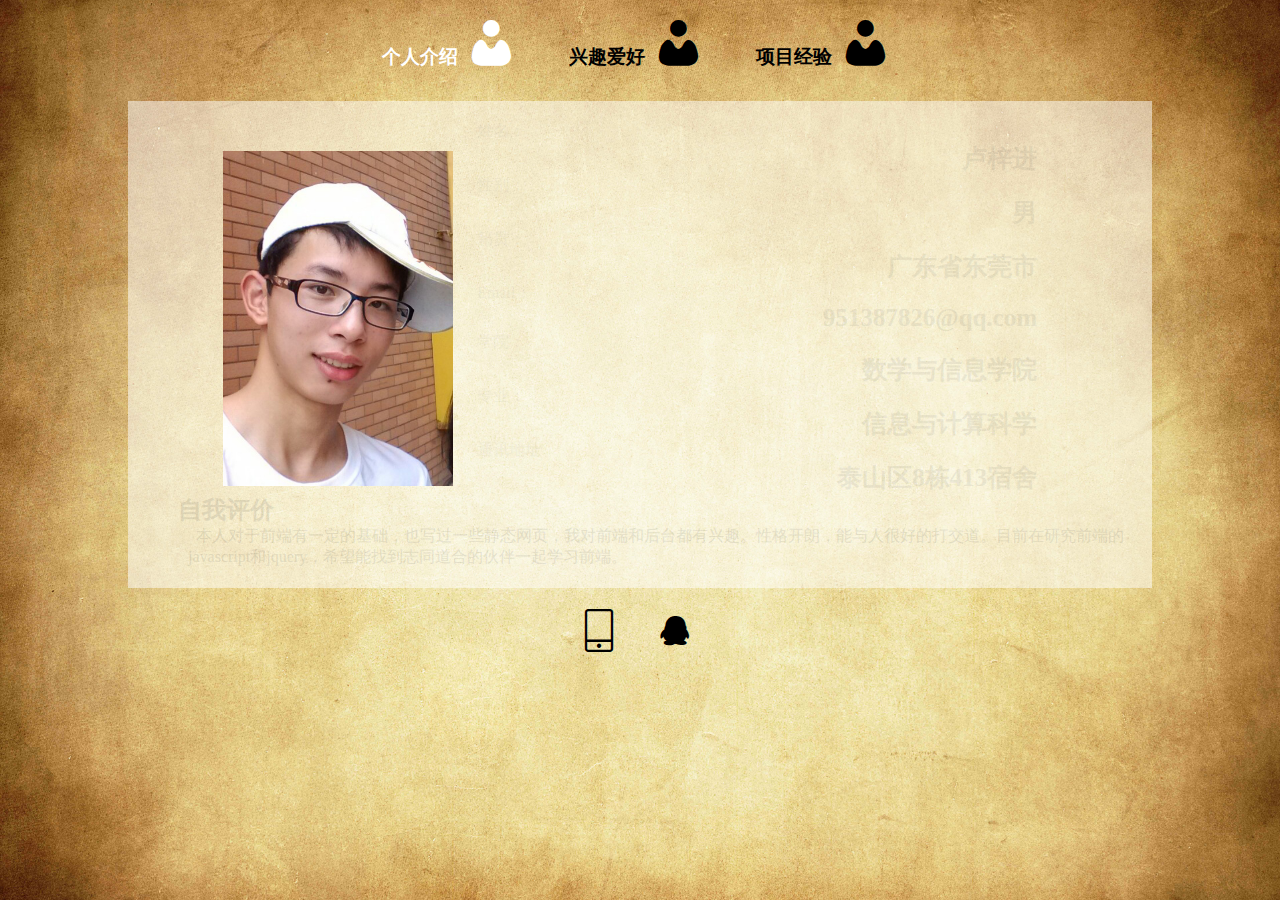
<file: Web/index.html>
<!DOCTYPE html>
<html>
<head>
	<meta charset="utf-8">
	<meta name="viewport" content="width=device-width, initial-scale=1,maximum-scale=1, user-scalable=no">
	<title>卢梓进的个人简历</title>
	<link rel="icon" href="image/1.ico">
	<link rel="stylesheet" type="text/css" href="fonts/iconfont.css">
	<link rel="stylesheet" type="text/css" href="css/default.css">
</head>
<body>
	<!--头部-->
	<header>
		<nav id="nav">
			<a class="clickBtm clickOn" href="javascript:;"><span class="navTip">个人介绍</span><span class="icon icon-uniE92C"></span></a>
			<a class="clickBtm" href="hobby.html"><span class="navTip">兴趣爱好</span><span class="icon icon-uniE92C"></span></a>
			<a class="clickBtm" href="item.html"><span class="navTip">项目经验</span><span class="icon icon-uniE92C"></span></a>
		</nav>
	</header>
	<!--主体正文部分-->
	<div id="main">
		<article id="me">
			<div>
				<img class="myPhoto" src="image/me.jpg">
				<div class="myIntro">
					<dl id="dl">
						<dt id="name">姓名：</dt>
						<dd>卢梓进</dd>
						<dt>性别：</dt>
						<dd>男</dd>
						<dt>籍贯：</dt>
						<dd>广东省东莞市</dd>
						<dt>Email：</dt>
						<dd>951387826@qq.com</dd>
						<dt>学院：</dt>
						<dd>数学与信息学院</dd>
						<dt>专业：</dt>
						<dd>信息与计算科学</dd>
						<dt>通讯地址</dt>
						<dd>泰山区8栋413宿舍</dd>
					</dl>
				</div>
			</div>
			<div id="assess" class="assess">
				<h2>自我评价</h2>
				<p>&nbsp;&nbsp;本人对于前端有一定的基础，也写过一些静态网页，我对前端和后台都有兴趣。性格开朗，能与人很好的打交道。目前在研究前端的javascript和jquery，希望能找到志同道合的伙伴一起学习前端。</p>
			</div>
		</article>
	</div>
	<!--尾部-->
	<footer>
		<div class="Mess">
			<span id="phone" class="icon-uniE938 icon"></span>
			<span id="QQ" class="icon-QQ icon"></span>
		</div>
		<div class="showMess">
			<div id="phoneNum" class="phone">
				<p>13422246187</p>
				<p>676187</p>
			</div>
			<div id="QQscan" class="QQ">
				<img src="image/3.png">
			</div>
		</div>
	</footer>
	<script src="js/index.js"></script>
</body>
</html>
</file>
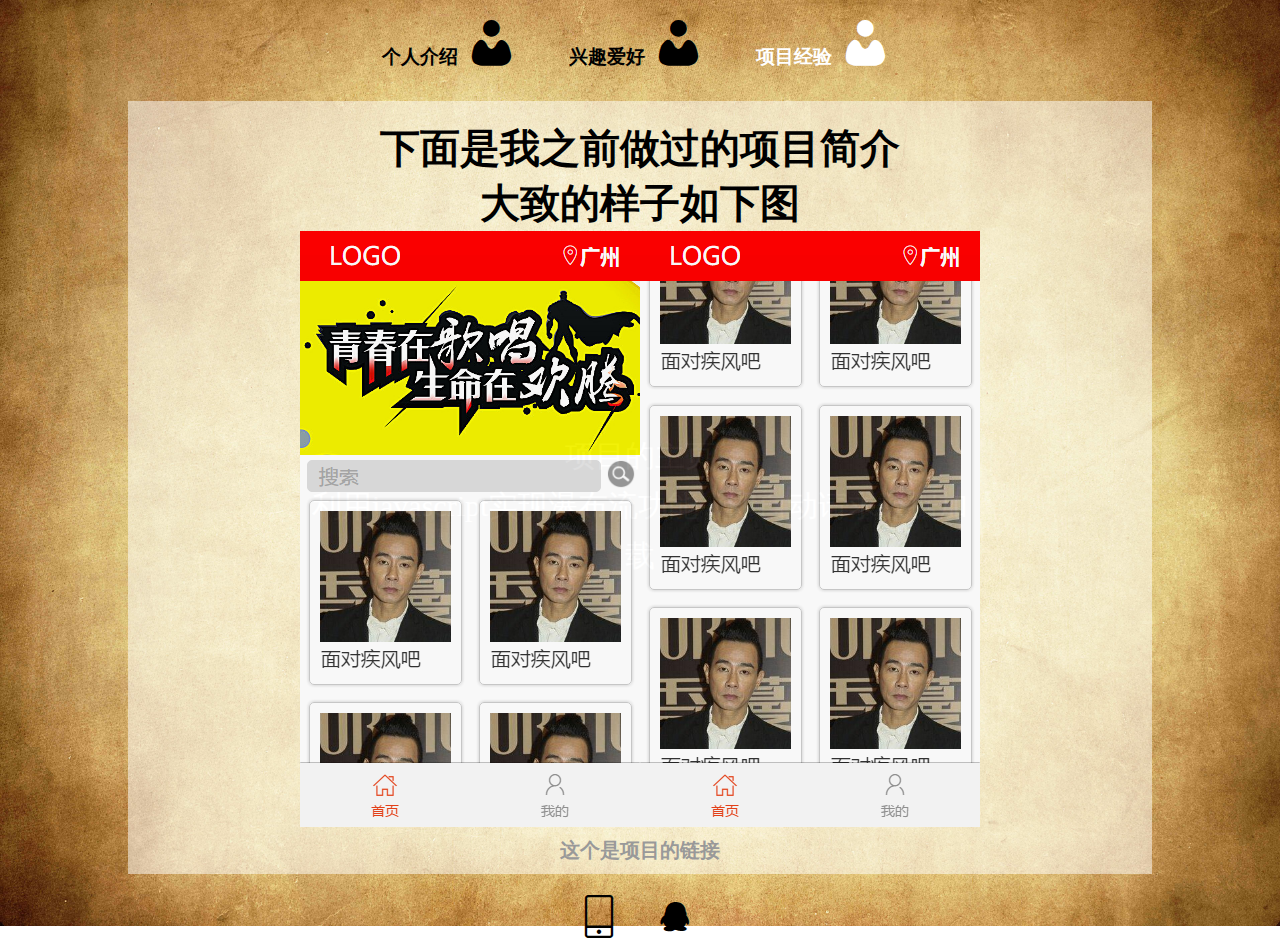
<file: Web/item.html>
<!DOCTYPE html>
<html>
<head>
	<meta charset="utf-8">
	<meta name="viewport" content="width=device-width, initial-scale=1,maximum-scale=1, user-scalable=no">
	<title>卢梓进的个人简历</title>
	<link rel="icon" href="image/1.ico">
	<link rel="stylesheet" type="text/css" href="fonts/iconfont.css">
	<link rel="stylesheet" type="text/css" href="css/default.css">
</head>
<body>
	<!--头部-->
	<header>
		<nav id="nav">
			<a class="clickBtm" href="index.html"><span class="navTip">个人介绍</span><span class="icon icon-uniE92C"></span></a>
			<a class="clickBtm" href="hobby.html"><span class="navTip">兴趣爱好</span><span class="icon icon-uniE92C"></span></a>
			<a class="clickBtm clickOn" href="javascript:;"><span class="navTip">项目经验</span><span class="icon icon-uniE92C"></span></a>
		</nav>
	</header>
	<!--主体正文部分-->
	<div id="main">
		<article id="item">
			<h1 class="hobbyTitle">下面是我之前做过的项目简介</h1>
			<h3 class="hobbyTitle">大致的样子如下图</h3>
			<div id="itemContain">
				<div class="itemPhoto" style="background-image: url(image/item.png);">
					<div id="itemIntro" class="itemIntro">
						<p>项目的主页</p>
						<p>利用javascript实现瀑布流功能，即自动请求数据加载</p>
					</div>
				</div>
			</div>
			<a class="itemLink" href="getFeeWeb/index.html"><h4>这个是项目的链接</h4></a>
		</article>
	</div>
	<!--尾部-->
	<footer>
		<div class="Mess">
			<span id="phone" class="icon-uniE938 icon"></span>
			<span id="QQ" class="icon-QQ icon"></span>
		</div>
		<div class="showMess">
			<div id="phoneNum" class="phone">
				<p>13422246187</p>
				<p>676187</p>
			</div>
			<div id="QQscan" class="QQ">
				<img src="image/3.png">
			</div>
		</div>
	</footer>
	<script src="js/item.js"></script>
</body>
</html>
</file>
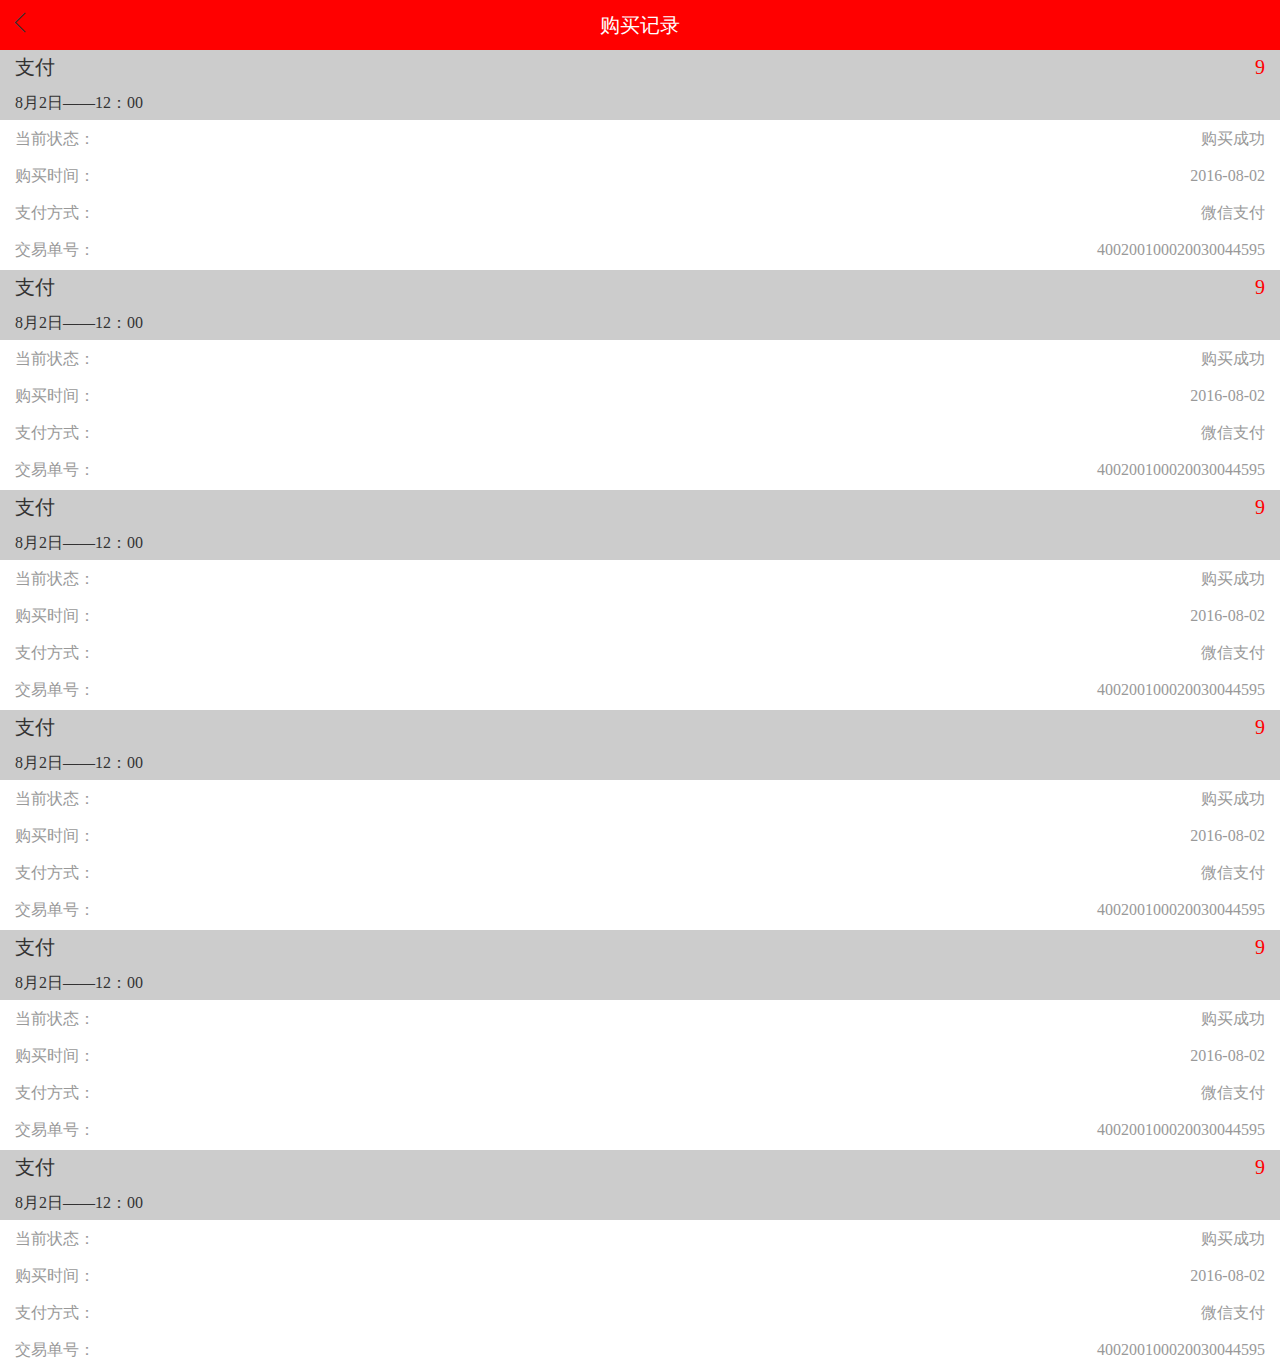
<file: Web/getFeeWeb/buyRecord.html>
<!doctype html>
<html>
<head>
	<meta charset="utf-8">
	<meta name="viewport" content="width=device-width,initial-scale=1,maximum-scale=1,user-scalable=no">
	<title>购买记录</title>
    <link href="fonts/iconfont.css" rel="stylesheet"/>
    <link href="css/fit.css" rel="stylesheet"/>
    <link rel="stylesheet" type="text/css" href="css/templet.css">
    <link href="css/index.css" rel="stylesheet"/>
</head>
<body>
	<div>
        <header>
            <div class="header">
                <h1>购买记录</h1>
                <a href="individual.html" class="return"><i class="icon-16"></i></a>
            </div>
        </header>
        <div style="height: 2.5rem;"></div>
    </div>
    <!--购买记录的详情-->
    <div class="buyRecord">
    	<ul id="record">
    	</ul>
    </div>
    <script type="text/javascript" src="js/buyRecord.js"></script>
</body>
</html>
</file>
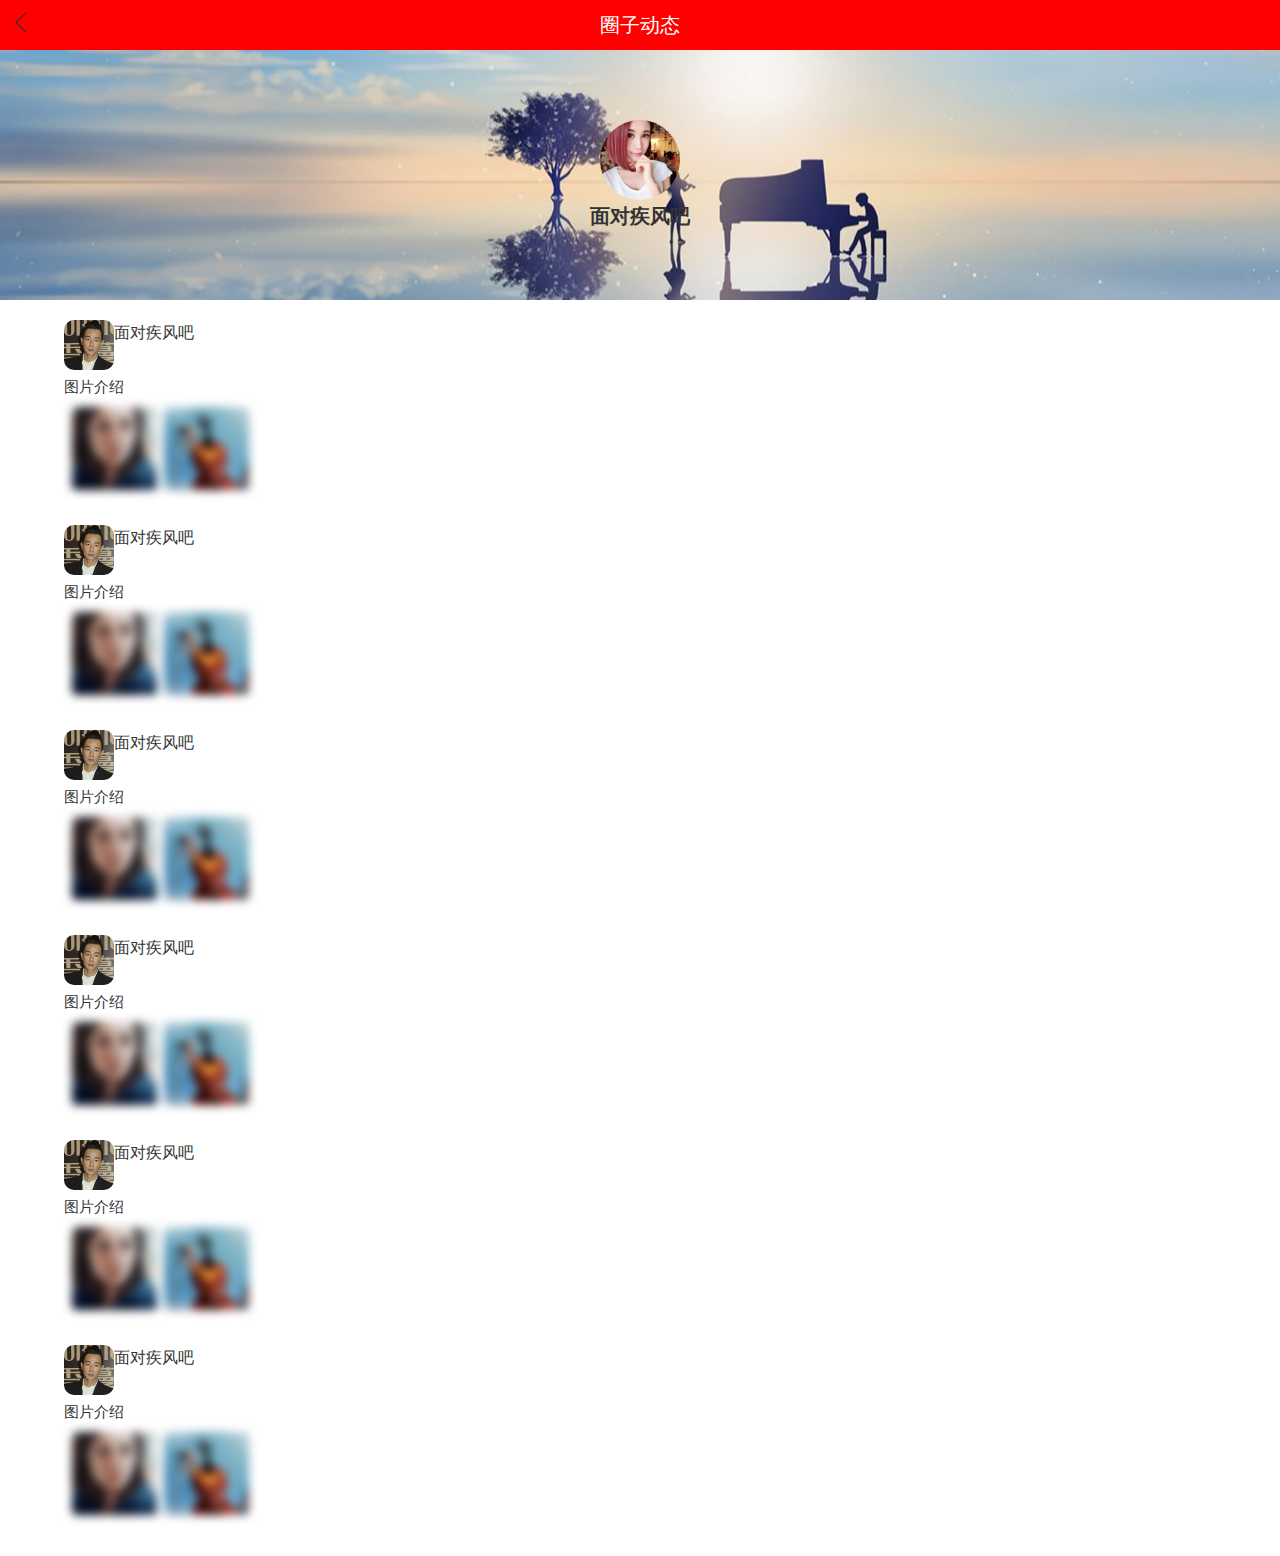
<file: Web/getFeeWeb/circle.html>
<!DOCTYPE html>
<html>
<head>
	<meta charset="utf-8">
	<meta name="viewport" content="width=device-width, initial-scale=1,maximum-scale=1, user-scalable=no">
	<title>圈子</title>
	<link rel="stylesheet" type="text/css" href="css/fit.css">
	<link rel="stylesheet" type="text/css" href="css/templet.css">
	<link rel="stylesheet" type="text/css" href="fonts/iconfont.css">
	<link rel="stylesheet" type="text/css" href="css/index.css">
	<link rel="stylesheet" type="text/css" href="css/styles.css">
	<link rel="stylesheet" type="text/css" href="touchTouch/touchTouch.css">
</head>
<body>
	<!--用户头部简单的信息-->
	<div>
		<header>
			<div class="circle-user">
				<div class="header">
					<h1>圈子动态</h1>
					<a href="individual.html" class="return"><i class="icon-16"></i></a>
				</div>
			</div>
		</header>
	</div>
	<!--主体图片发布后显示内容-->
	<div class="head-image">
		<img class="circle-user-image" src="images/ts1.jpg">
		<h1 id="userName">面对疾风吧</h1>
	</div>
	<div id="main">
	</div>
	<!--收费的弹出框-->
	<div id="fee" style="display: none;">
		<div class="fee">
			<a class="close" id="close" href="javascript:;"><span class="icon-uniE959"></span></a>
			<p class="price"><span class="cash">9</span>元</p>
			<p class="redBag">发红包，看照片</p>
			<a class="payMoney" href="javascript:;"><span class="wallet icon-uniE94E"></span>发红包</a>
		</div>
	</div>
	<script src="http://libs.baidu.com/jquery/2.1.4/jquery.min.js"></script>
	<script type="text/javascript" src="js/zepto.min.js"></script>
	<script src="js/jquery-1.7.1.min.js"></script>
	<script src="touchTouch/touchTouch.jquery.js"></script>
	<script type="text/javascript">
	$(document).ready(function(){
		for (var i = 0; i < 100; i++) {
			$('#thumbs'+i+' a').touchTouch();
		}
		$('#thumbs1 a').touchTouch();
		$('#thumbs2 a').touchTouch();
		$('#thumbs3 a').touchTouch();


	  	$(".like-i").click(function(){
		    $(".like-i").addClass("like-i-active");
	  	});
	});
	</script>
	<script type="text/javascript" src="js/circle.js"></script>
</body>
</html>
</file>
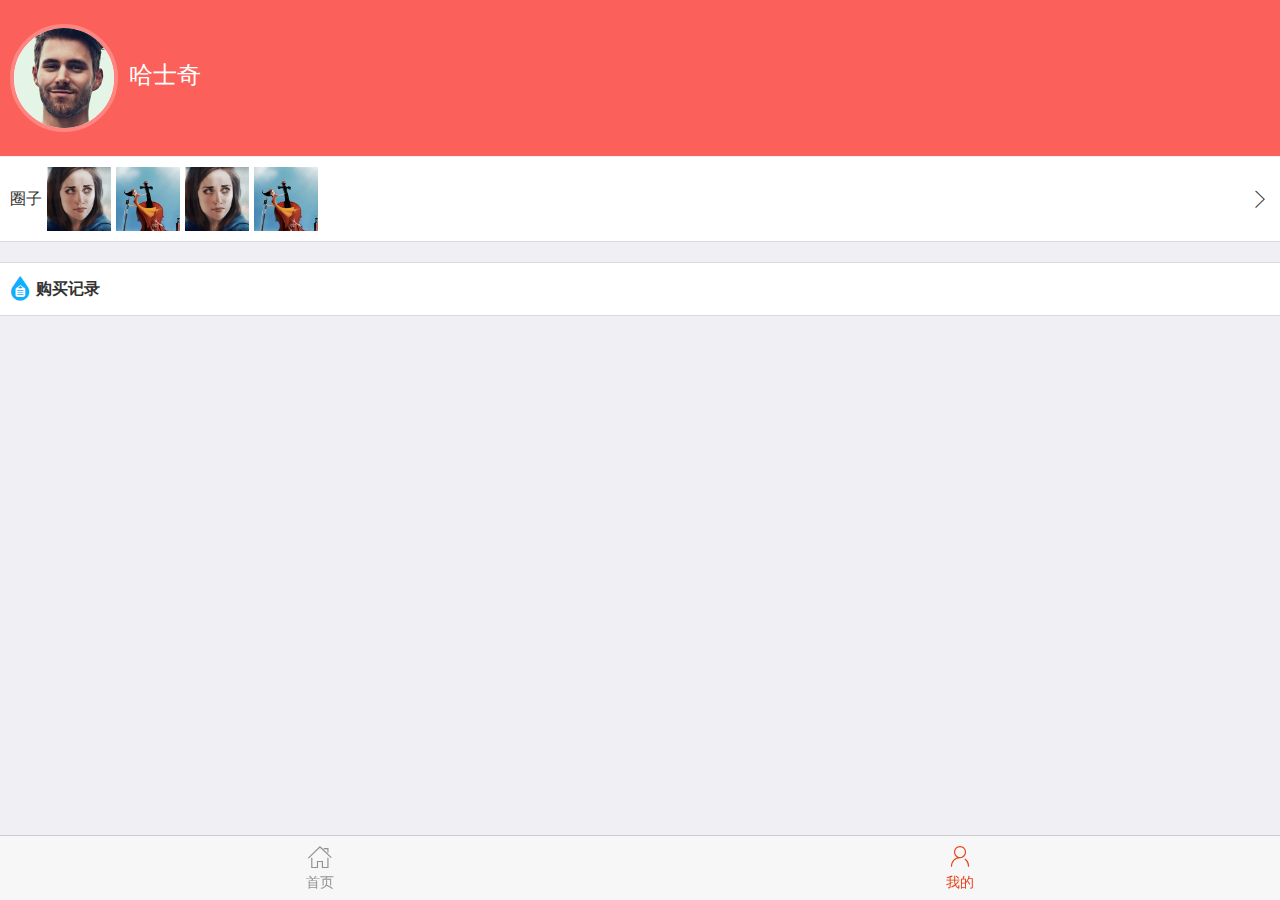
<file: Web/getFeeWeb/individual.html>
<!doctype html>
<html>
<head>
	<meta charset="utf-8">
	<meta name="viewport" content="width=device-width, initial-scale=1,maximum-scale=1, user-scalable=no">
	<title>个人中心</title>
	<link rel="stylesheet" type="text/css" href="css/fit.css">
	<link rel="stylesheet" type="text/css" href="css/templet.css">
	<link rel="stylesheet" type="text/css" href="css/index.css">
	<link rel="stylesheet" type="text/css" href="fonts/iconfont.css">
</head>
<body>
	<nav class="nav-bar nav-bar-tab">
        <a href="index.html" class="nav-tab-item ">
            <span class="nav-icon icon-uniE90A"></span>
            <span class="nav-tab-label">首页</span>
        </a>
			<a href="userFirm.html" class="nav-tab-item nav-active">
            <span class="nav-icon icon-uniE90B"></span>
            <span class="nav-tab-label">我的</span>
        </a>
	</nav>
	<!-- 个人中心 user-->
	<div class="setBg-box"></div>
	<div class="cy-user">
		<div class="userPu">
			<!-- 头像部分 -->
			<div class="userPu-h">
				<div class="user-h-img"><img id="headPort"></div>
				<div class="user-h-text">
					<div class="user-name"><span id="user_name"></span>
						<a href="userUpgrade.html" class="outsider">
						</a>
					</div>
				</div>
			</div>
			<div class="user-circle">
				<a href="circle.html">
				<span>圈子</span>
					<ul id="friend">
						<li><img class="myfriend"></li>
						<li><img class="myfriend"></li>
						<li><img class="myfriend"></li>
						<li><img class="myfriend"></li>
					</ul>
					<i class="icon-uniE926"></i>
				</a>
			</div>
			<!-- 头像部分 end-->
			<!-- 资料板块 -->
			<div class="datum-box">
				<ul class="datum-list">
					<li class="dropdown">
                    	<a href="mywallet.html">
						<h1 data-toggle="dropdown" class="vtitle"><a href="buyRecord.html" class="Sign-in"><i class="ba-color ba-color3 icon-uniE94D"></i><p>&nbsp;购买记录</p></a></h1>
                        </a>
					</li>
				</ul>
				<!--<a href="validation.html" class="btn btn-max btn-green">交换名片</a>
				<a href="javascript:;" class="btn btn-max btn-green">发送信息</a>-->
				<!--<a href="javascript:;" class="btn btn-max btn-red">注销</a>-->
			</div>
			<!-- 资料板块 end-->
		</div>
	</div>
	<!-- 个人中心 user end-->
	<!-- 引用的js文件 -->
	<script src="js/custom.js"></script>
	<script type="text/javascript" src="js/individual.js"></script>
</body>
</html>
</file>
<file: Web/fonts/iconfont.css>
@font-face {
    font-family: 'icomoon';
    src:    url('icomoon.eot?uh1wnx');
    src:    url('icomoon.eot?uh1wnx#iefix') format('embedded-opentype'),
        url('icomoon.ttf?uh1wnx') format('truetype'),
        url('icomoon.woff?uh1wnx') format('woff'),
        url('icomoon.svg?uh1wnx#icomoon') format('svg');
    font-weight: normal;
    font-style: normal;
}

[class^="icon-"], [class*=" icon-"] {
    /* use !important to prevent issues with browser extensions that change fonts */
    font-family: 'icomoon' !important;
    speak: none;
    font-style: normal;
    font-weight: normal;
    font-variant: normal;
    text-transform: none;
    line-height: 1;

    /* Better Font Rendering =========== */
    -webkit-font-smoothing: antialiased;
    -moz-osx-font-smoothing: grayscale;
}

.icon-btn__:before {
    content: "\e941";
}
.icon-btn__2:before {
    content: "\e942";
}
.icon-110:before {
    content: "\e93f";
}
.icon-uniE940:before {
    content: "\e940";
}
.icon-uniE94E:before {
    content: "\e94e";
}
.icon-uniE96E:before {
    content: "\e96e";
}
.icon-FY_:before {
    content: "\e96f";
}
.icon-uniE96D:before {
    content: "\e96d";
}
.icon-uniE96B:before {
    content: "\e96b";
}
.icon-uniE96C:before {
    content: "\e96c";
}
.icon-uniE967:before {
    content: "\e967";
}
.icon--01:before {
    content: "\e968";
}
.icon-uniE969:before {
    content: "\e969";
}
.icon-113:before {
    content: "\e96a";
}
.icon-uniE966:before {
    content: "\e966";
}
.icon-uniE965:before {
    content: "\e965";
}
.icon-vip0:before {
    content: "\e95e";
}
.icon-vip6:before {
    content: "\e95f";
}
.icon-vip5:before {
    content: "\e960";
}
.icon-vip4:before {
    content: "\e961";
}
.icon-vip3:before {
    content: "\e962";
}
.icon-vip2:before {
    content: "\e963";
}
.icon-vip1:before {
    content: "\e964";
}
.icon-uniE95B:before {
    content: "\e95b";
}
.icon-uniE95C:before {
    content: "\e95c";
}
.icon-112:before {
    content: "\e95d";
}
.icon-uniE95A:before {
    content: "\e95a";
}
.icon-uniE959:before {
    content: "\e959";
}
.icon-uniE956:before {
    content: "\e956";
}
.icon-uniE957:before {
    content: "\e957";
}
.icon-uniE958:before {
    content: "\e958";
}
.icon-uniE951:before {
    content: "\e951";
}
.icon-uniE952:before {
    content: "\e952";
}
.icon-uniE953:before {
    content: "\e953";
}
.icon-uniE954:before {
    content: "\e954";
}
.icon-purchase:before {
    content: "\e955";
}
.icon-uniE949:before {
    content: "\e949";
}
.icon-uniE94A:before {
    content: "\e94a";
}
.icon-uniE94B:before {
    content: "\e94b";
}
.icon-uniE94C:before {
    content: "\e94c";
}
.icon-uniE94D:before {
    content: "\e94d";
}
.icon-icon:before {
    content: "\e94e";
}
.icon-uniE94F:before {
    content: "\e94f";
}
.icon-VIP_2:before {
    content: "\e950";
}
.icon-uniE948:before {
    content: "\e948";
}
.icon-111:before {
    content: "\e946";
}
.icon-uniE947:before {
    content: "\e947";
}
.icon-uniE945:before {
    content: "\e945";
}
.icon-uniE943:before {
    content: "\e943";
}
.icon-uniE944:before {
    content: "\e944";
}
.icon-uniE93D:before {
    content: "\e93d";
}
.icon-uniE93E:before {
    content: "\e93e";
}
.icon-kunzy:before {
    content: "\e900";
}
.icon-uniE901:before {
    content: "\e901";
}
.icon-uniE902:before {
    content: "\e902";
}
.icon-uniE903:before {
    content: "\e903";
}
.icon-uniE904:before {
    content: "\e904";
}
.icon-uniE905:before {
    content: "\e905";
}
.icon-uniE906:before {
    content: "\e906";
}
.icon-QQ:before {
    content: "\e907";
}
.icon-uniE908:before {
    content: "\e908";
}
.icon-uniE909:before {
    content: "\e909";
}
.icon-uniE90A:before {
    content: "\e90a";
}
.icon-uniE90B:before {
    content: "\e90b";
}
.icon-icon-1460187631756:before {
    content: "\e90c";
}
.icon-1:before {
    content: "\e90d";
}
.icon-12:before {
    content: "\e90e";
}
.icon-uniE90F:before {
    content: "\e90f";
}
.icon-13:before {
    content: "\e910";
}
.icon-uniE911:before {
    content: "\e911";
}
.icon-uniE912:before {
    content: "\e912";
}
.icon-uniE913:before {
    content: "\e913";
}
.icon-14:before {
    content: "\e914";
}
.icon-2:before {
    content: "\e915";
}
.icon-3:before {
    content: "\e916";
}
.icon-uniE917:before {
    content: "\e917";
}
.icon-uniE918:before {
    content: "\e918";
}
.icon-uniE919:before {
    content: "\e919";
}
.icon-15:before {
    content: "\e91a";
}
.icon-22:before {
    content: "\e91b";
}
.icon-32:before {
    content: "\e91c";
}
.icon-4:before {
    content: "\e91d";
}
.icon-5:before {
    content: "\e91e";
}
.icon-6:before {
    content: "\e91f";
}
.icon-uniE920:before {
    content: "\e920";
}
.icon-uniE921:before {
    content: "\e921";
}
.icon-uniE922:before {
    content: "\e922";
}
.icon-uniE923:before {
    content: "\e923";
}
.icon-uniE924:before {
    content: "\e924";
}
.icon-uniE925:before {
    content: "\e925";
}
.icon-uniE926:before {
    content: "\e926";
}
.icon-16:before {
    content: "\e927";
}
.icon-23:before {
    content: "\e928";
}
.icon-uniE929:before {
    content: "\e929";
}
.icon-17:before {
    content: "\e92a";
}
.icon-uniE92B:before {
    content: "\e92b";
}
.icon-uniE92C:before {
    content: "\e92c";
}
.icon-uniE92D:before {
    content: "\e92d";
}
.icon-uniE92E:before {
    content: "\e92e";
}
.icon-uniE92F:before {
    content: "\e92f";
}
.icon-uniE930:before {
    content: "\e930";
}
.icon-uniE931:before {
    content: "\e931";
}
.icon-uniE932:before {
    content: "\e932";
}
.icon-18:before {
    content: "\e933";
}
.icon-uniE934:before {
    content: "\e934";
}
.icon-uniE935:before {
    content: "\e935";
}
.icon-19:before {
    content: "\e936";
}
.icon-uniE937:before {
    content: "\e937";
}
.icon-uniE938:before {
    content: "\e938";
}
.icon-uniE939:before {
    content: "\e939";
}
.icon-uniE93A:before {
    content: "\e93a";
}
.icon-uniE93B:before {
    content: "\e93b";
}
.icon-uniE93C:before {
    content: "\e93c";
}
</file>
<file: Web/css/default.css>
*{
	padding: 0;
	margin: 0;
	text-align: center;
}
body{
	padding-top: 20px;
	background-image: url(../image/background1.jpg);
	background-position: center center;
	background-size: 100%;
	background-attachment: fixed;
	background-repeat: no-repeat;
	width: 100%;
}
/*
*头部导航栏部分css
*/
#nav{
	width: 800px;
	margin: 0 auto;
}
.navTip{
	display: inline-block;
	margin: auto auto;
	height: 35pt;
	line-height: 35pt;
}
a{
	text-decoration: none;
}
.clickBtm{
	margin: 0 20px;
	font-size: 19px;
	font-weight: bolder;
	color: #000;
	height: 21px;
	line-height: 21px;
}
.clickOn{
	color: #ffffff;
}
.clickBtm:hover{
	color: #ffffff;
}
.icon{
	margin: 0px 10px;
	font-size: 35pt;
}
/*
*主题文章部分
*/
#main{
	width: 80%;
	margin: 20px auto 0 auto;
	padding: 20px 0;
	background-image: url(../image/2.png);
	background-repeat: repeat;
	background-position: center;
	overflow: hidden;
}
/*
*index css
*/
.myPhoto{
	width: 230px;
}
.myIntro{
	display: inline-block;
}
dl{
	width: 600px;
	opacity: 0;
}
dt{
	padding-left: 20px;
	text-align: left;
	color: #999;
}
dd{
	padding-right: 20px;
	text-align: right;
	font-weight: bold;
	font-size: 25px;
	color: #333;
}
dd:hover{
	color: #f00;
}
h2{
	text-align: left;
	padding-left: 50px;
}
.assess{
	opacity: 0;
}
.assess p{
	text-align: left;
	padding-left: 60px;
}
/*
*hobby css
*/
.hobbyTitle{
	font-size: 30pt;
	font-family:"微软雅黑";
}
.container{
	clear: both;
	padding: 15px 0;
}
.left{
	height: 400px;
	line-height: 60px;
	float: left;
	position: relative;
	top: 150px;
	left: 60px;
}
.hobbyIntro{
	font-size: 20pt;
	color: #ff8000;
}
.special{
	font-family: "微软雅黑";
	font-size: 30pt;
	font-weight: bolder;
	color: #f00;
}
.right{
	width: 600px;
	height: 400px;
	border: 3px solid #333;
	float: right;
	overflow: hidden;
	position: relative;
	right: 20px;
}
.list{
	width: 4800px;
	height: 400px;
	position: absolute;
	z-index: 1;
}
.list img{
	float: left;
	width: 600px;
}
.right:hover .rollBtmLast{
	display: block;
}
.right:hover .rollBtmNext{
	display: block;
}
.rollBtmLast{
	cursor: pointer;
	display: none;
	line-height: 39px;
	width: 40px;
	height: 40px;
	text-align: center;
	font-size: 36px;
	font-weight: bold;
	position: absolute;
	z-index: 2;
	background-color: rgba(0,0,0,.3);
	color: #fff;
	top: 180px;
	left: 20px;
}
.rollBtmLast:hover{
	background-color: rgba(0,0,0,.7);
}
.rollBtmNext{
	cursor: pointer;
	display: none;
	line-height: 39px;
	width: 40px;
	height: 40px;
	text-align: center;
	font-size: 36px;
	font-weight: bold;
	position: absolute;
	z-index: 2;
	background-color: rgba(0,0,0,.3);
	color: #fff;
	top: 180px;
	right: 20px;
}
.rollBtmNext:hover{
	background-color: rgba(0,0,0,.7);
}
.buttons{
	position: absolute;
	height: 10px;
	width: 110px;
	z-index: 2;
	bottom: 20px;
	left: 250px;
}
.buttons span{
	cursor: pointer;
	float: left;
	border: 1px solid #fff;
	width: 10px;
	height: 10px;
	border-radius: 50%;
	background-color: #333;
	margin-right: 5px;
}
.buttons .on{
	background: orangered;
}

.picture{
	width: 1575px;
	height: 400px;
	position: absolute;
	z-index: 1;
	left: 0px;
}
#con1 img{
	float: left;
	width: 225px;
	display: block;
}
#con2 img{
	float: left;
	width: 225px;
	display: block;
}
/*
*item css
*/
.itemPhoto{
	width: 680px;
	height: 596px;
	display: inline-block;
}
.itemIntro{
	width: 680px;
	height: 596px;
	background-color: rgba(0,0,0,.7);
	color: #ffffff;
	font-size: 20px;
	opacity: 0;
}
.itemIntro p{
	position: relative;
	top: 200px;
	font-size: 30px;
	line-height: 50px;
}
.itemLink{
	font-size: 20px;
	color: #999;
	position: relative;
	top: 10px;
}
.itemLink:hover{
	color: #f00;
}
/*
*footer
*/
footer{
	top: 20px;
	width: 100%; 
	position: relative;
}
.Mess{

}
.showMess{
	position: absolute;
	float: left;
	z-index: 2;
	bottom: 20px;
	left: 45%;
}
.phone{
	position: absolute;
	width: 100px;
	height: 40px;
	background-color: rgba(255,0,0,.7);
	color: #fff;
	font-weight: bold;
	left: -25px;
	bottom: 30px;
}
#phoneNum{
	display: none;
}
.QQ{
	display: none;
}
.QQ img{
	width: 100px;
	position: absolute;
	left: 55px;
	bottom: 30px;
}
</file>
<file: Web/getFeeWeb/fonts/iconfont.css>
@font-face {
    font-family: 'icomoon';
    src:    url('icomoon.eot?uh1wnx');
    src:    url('icomoon.eot?uh1wnx#iefix') format('embedded-opentype'),
        url('icomoon.ttf?uh1wnx') format('truetype'),
        url('icomoon.woff?uh1wnx') format('woff'),
        url('icomoon.svg?uh1wnx#icomoon') format('svg');
    font-weight: normal;
    font-style: normal;
}

[class^="icon-"], [class*=" icon-"] {
    /* use !important to prevent issues with browser extensions that change fonts */
    font-family: 'icomoon' !important;
    speak: none;
    font-style: normal;
    font-weight: normal;
    font-variant: normal;
    text-transform: none;
    line-height: 1;

    /* Better Font Rendering =========== */
    -webkit-font-smoothing: antialiased;
    -moz-osx-font-smoothing: grayscale;
}

.icon-btn__:before {
    content: "\e941";
}
.icon-btn__2:before {
    content: "\e942";
}
.icon-110:before {
    content: "\e93f";
}
.icon-uniE940:before {
    content: "\e940";
}
.icon-uniE94E:before {
    content: "\e94e";
}
.icon-uniE96E:before {
    content: "\e96e";
}
.icon-FY_:before {
    content: "\e96f";
}
.icon-uniE96D:before {
    content: "\e96d";
}
.icon-uniE96B:before {
    content: "\e96b";
}
.icon-uniE96C:before {
    content: "\e96c";
}
.icon-uniE967:before {
    content: "\e967";
}
.icon--01:before {
    content: "\e968";
}
.icon-uniE969:before {
    content: "\e969";
}
.icon-113:before {
    content: "\e96a";
}
.icon-uniE966:before {
    content: "\e966";
}
.icon-uniE965:before {
    content: "\e965";
}
.icon-vip0:before {
    content: "\e95e";
}
.icon-vip6:before {
    content: "\e95f";
}
.icon-vip5:before {
    content: "\e960";
}
.icon-vip4:before {
    content: "\e961";
}
.icon-vip3:before {
    content: "\e962";
}
.icon-vip2:before {
    content: "\e963";
}
.icon-vip1:before {
    content: "\e964";
}
.icon-uniE95B:before {
    content: "\e95b";
}
.icon-uniE95C:before {
    content: "\e95c";
}
.icon-112:before {
    content: "\e95d";
}
.icon-uniE95A:before {
    content: "\e95a";
}
.icon-uniE959:before {
    content: "\e959";
}
.icon-uniE956:before {
    content: "\e956";
}
.icon-uniE957:before {
    content: "\e957";
}
.icon-uniE958:before {
    content: "\e958";
}
.icon-uniE951:before {
    content: "\e951";
}
.icon-uniE952:before {
    content: "\e952";
}
.icon-uniE953:before {
    content: "\e953";
}
.icon-uniE954:before {
    content: "\e954";
}
.icon-purchase:before {
    content: "\e955";
}
.icon-uniE949:before {
    content: "\e949";
}
.icon-uniE94A:before {
    content: "\e94a";
}
.icon-uniE94B:before {
    content: "\e94b";
}
.icon-uniE94C:before {
    content: "\e94c";
}
.icon-uniE94D:before {
    content: "\e94d";
}
.icon-icon:before {
    content: "\e94e";
}
.icon-uniE94F:before {
    content: "\e94f";
}
.icon-VIP_2:before {
    content: "\e950";
}
.icon-uniE948:before {
    content: "\e948";
}
.icon-111:before {
    content: "\e946";
}
.icon-uniE947:before {
    content: "\e947";
}
.icon-uniE945:before {
    content: "\e945";
}
.icon-uniE943:before {
    content: "\e943";
}
.icon-uniE944:before {
    content: "\e944";
}
.icon-uniE93D:before {
    content: "\e93d";
}
.icon-uniE93E:before {
    content: "\e93e";
}
.icon-kunzy:before {
    content: "\e900";
}
.icon-uniE901:before {
    content: "\e901";
}
.icon-uniE902:before {
    content: "\e902";
}
.icon-uniE903:before {
    content: "\e903";
}
.icon-uniE904:before {
    content: "\e904";
}
.icon-uniE905:before {
    content: "\e905";
}
.icon-uniE906:before {
    content: "\e906";
}
.icon-QQ:before {
    content: "\e907";
}
.icon-uniE908:before {
    content: "\e908";
}
.icon-uniE909:before {
    content: "\e909";
}
.icon-uniE90A:before {
    content: "\e90a";
}
.icon-uniE90B:before {
    content: "\e90b";
}
.icon-icon-1460187631756:before {
    content: "\e90c";
}
.icon-1:before {
    content: "\e90d";
}
.icon-12:before {
    content: "\e90e";
}
.icon-uniE90F:before {
    content: "\e90f";
}
.icon-13:before {
    content: "\e910";
}
.icon-uniE911:before {
    content: "\e911";
}
.icon-uniE912:before {
    content: "\e912";
}
.icon-uniE913:before {
    content: "\e913";
}
.icon-14:before {
    content: "\e914";
}
.icon-2:before {
    content: "\e915";
}
.icon-3:before {
    content: "\e916";
}
.icon-uniE917:before {
    content: "\e917";
}
.icon-uniE918:before {
    content: "\e918";
}
.icon-uniE919:before {
    content: "\e919";
}
.icon-15:before {
    content: "\e91a";
}
.icon-22:before {
    content: "\e91b";
}
.icon-32:before {
    content: "\e91c";
}
.icon-4:before {
    content: "\e91d";
}
.icon-5:before {
    content: "\e91e";
}
.icon-6:before {
    content: "\e91f";
}
.icon-uniE920:before {
    content: "\e920";
}
.icon-uniE921:before {
    content: "\e921";
}
.icon-uniE922:before {
    content: "\e922";
}
.icon-uniE923:before {
    content: "\e923";
}
.icon-uniE924:before {
    content: "\e924";
}
.icon-uniE925:before {
    content: "\e925";
}
.icon-uniE926:before {
    content: "\e926";
}
.icon-16:before {
    content: "\e927";
}
.icon-23:before {
    content: "\e928";
}
.icon-uniE929:before {
    content: "\e929";
}
.icon-17:before {
    content: "\e92a";
}
.icon-uniE92B:before {
    content: "\e92b";
}
.icon-uniE92C:before {
    content: "\e92c";
}
.icon-uniE92D:before {
    content: "\e92d";
}
.icon-uniE92E:before {
    content: "\e92e";
}
.icon-uniE92F:before {
    content: "\e92f";
}
.icon-uniE930:before {
    content: "\e930";
}
.icon-uniE931:before {
    content: "\e931";
}
.icon-uniE932:before {
    content: "\e932";
}
.icon-18:before {
    content: "\e933";
}
.icon-uniE934:before {
    content: "\e934";
}
.icon-uniE935:before {
    content: "\e935";
}
.icon-19:before {
    content: "\e936";
}
.icon-uniE937:before {
    content: "\e937";
}
.icon-uniE938:before {
    content: "\e938";
}
.icon-uniE939:before {
    content: "\e939";
}
.icon-uniE93A:before {
    content: "\e93a";
}
.icon-uniE93B:before {
    content: "\e93b";
}
.icon-uniE93C:before {
    content: "\e93c";
}
</file>
<file: Web/getFeeWeb/css/fit.css>
/*!
 * =====================================================
 * CY v1.0.0 (Email:g1079832313@163.com)
 * =====================================================
 */

/*! bass.css v1.0.0 | gjb */
@charset "utf-8"; 
/*1 重定义浏览器默认样式*/
*{word-wrap:break-word}
html,body,h1,h2,h3,h4,h5,h6,p,iframe,dl,dt,dd,ul,ol,li,pre,form,button,input,textarea,th,td,fieldset{margin:0;padding:0}
ul,ol,dl{list-style-type:none}
html,body{*position:static}
html{font-family: sans-serif;-webkit-text-size-adjust:100%;-ms-text-size-adjust:100%}
address,caption,cite,code,dfn,em,th,var{font-style:normal;font-weight:normal}
input,button,textarea,select,optgroup,option{font-family:inherit;font-size:inherit;font-style:inherit;font-weight:inherit}
input,button{overflow: visible;vertical-align:middle;outline:none}
body,th,td,button,input,select,textarea{font-family:"Microsoft Yahei","Hiragino Sans GB","Helvetica Neue",Helvetica,tahoma,arial,Verdana,sans-serif,"WenQuanYi Micro Hei","\5B8B\4F53";color: #333;-webkit-font-smoothing:antialiased;-moz-font-smoothing:antialiased}
input,select,textarea{color:#555;background-color:#fff; border:solid 1px #ddd;}
body{line-height:1.6;}
h1,h2,h3,h4,h5,h6{font-size:100%}
a,area{outline:none;blr:expression(this.onFocus=this.blur())}
a{text-decoration:none;cursor: pointer;}
a:hover{text-decoration:underline;}
a.ie6:hover{zoom:1}
a,
a:focus,
a:hover,
a:active{ outline:none; color: #333; text-decoration:none;}
a.btn,
a.btn:hover,
a.btn:active{ color: #fff; }
sub,sup{vertical-align:baseline}
textarea { resize: none;}
.fl{ float: left; }
.fr{ float: right; }
/*img*/
img{border:0;vertical-align:middle}
a img,img{-ms-interpolation-mode:bicubic}
.img-responsive{max-width: 100%;height: auto}

/*IE下a:hover 背景闪烁*/
*html{overflow:-moz-scrollbars-vertical;zoom:expression(function(ele){ele.style.zoom = "1";document.execCommand("BackgroundImageCache",false,true)}(this))}

/*HTML5 reset*/
header,footer,section,aside,details,menu,article,section,nav,address,hgroup,figure,figcaption,legend{display:block;margin:0;padding:0}time{display:inline}
audio,canvas,video{display:inline-block;*display:inline;*zoom:1}
audio:not([controls]){display:none}
legend{width:100%;margin-bottom:20px;font-size:21px;line-height:40px;border:0;border-bottom:1px solid #e5e5e5}
legend small{font-size:15px;color:#999}
svg:not(:root) {overflow: hidden}
fieldset {border-width:0;padding: 0.35em 0.625em 0.75em;margin: 0 2px;border: 1px solid #c0c0c0}
input[type="number"]::-webkit-inner-spin-button,input[type="number"]::-webkit-outer-spin-button {height: auto}
input[type="search"] {-webkit-appearance: textfield; /* 1 */-moz-box-sizing: content-box;-webkit-box-sizing: content-box; /* 2 */box-sizing: content-box}
input[type="search"]::-webkit-search-cancel-button,input[type="search"]::-webkit-search-decoration {-webkit-appearance: none}

/*清楚浮动
*/
.cl:after,.clearfix:after{content:".";display:block;height:0;clear:both;visibility:hidden}.cl,.clearfix{zoom:1}

/* header */
header{position: fixed;left: 0;top: 0;width: 100%;z-index: 10;}
header .header{min-height: 2.5rem;line-height: 2.5rem;position: relative; z-index: 999;}
header h1{color: #fff; text-align: center; font-size: 1rem; font-weight: normal;}
header h1 i{font-size: 1.5rem; position: absolute; left: .2rem; top: 0px; color: rgba(255,255,230,1);}

.return{position: absolute;height: 2.5rem; line-height: 2.5rem; left: 0;top: 0;cursor: pointer;padding: 0 .4rem;color: rgba(255,255,255,1);background: transparent;font-size: 1.2rem; }
.return:active{ color: #fff; }

/*-- 默认Android -------------------------------------------*/
html{font-size: 20px;}

@media only screen and (max-width:320px){
	html{font-size: 17.5px !important;}
}

/*-- 兼容iphone4/4s -------------------------------------------*/
@media (device-height:480px) and (-webkit-min-device-pixel-ratio:2){
	html{font-size: 18px;}
	header .header{top: initial !important;}
}


/*-- 兼容iphone5 -----------------------------------------*/
@media (device-height:568px) and (-webkit-min-device-pixel-ratio:2){
	html{font-size: 20px;}
	header .header{top: initial !important;}
}


/*-- 兼容iphone 6 --------------------------------------------*/
@media (device-width:375px) and (-webkit-min-device-pixel-ratio:2){
	html{font-size: 20px;}
	header .header{top: initial !important;}
	.D-BuyNum input{top: 0 !important;}
	.cartContentList .D-BuyNum button{line-height: 1.15rem;}
}


/*-- 兼容iphone6 plus --------------------------------------------*/
@media (device-width:414px) and (-webkit-min-device-pixel-ratio:3.0){
	html{font-size: 23px;}
	header .header{top: initial !important;}
}


/*-- 兼容 iPad 3 & 4 ------------------------------------------*/
@media only screen 
and (min-device-width : 768px) 
and (max-device-width : 1024px)
and (-webkit-min-device-pixel-ratio: 2) {
	html{font-size: 30px;}
	header .header{top: initial !important;}
	.order-Address dl dt i{font-size: .8rem;}
	menu i.icon-cart span{right: 23%;}
}
</file>
<file: Web/getFeeWeb/css/templet.css>
input[type=color], 
input[type=date], 
input[type=datetime-local], 
input[type=datetime], 
input[type=email], 
input[type=month], 
input[type=number], 
input[type=password], 
input[type=search], 
input[type=tel], 
input[type=text], 
input[type=time], 
input[type=url], 
input[type=week], 
select, 
textarea {
    width: 100%;
    -webkit-appearance: none;
    padding: .5rem 0;
    margin-bottom: 15px;
    line-height: 1.2rem;
    -webkit-user-select: text;
    background-color: #fff;
    border: 1px solid rgba(0,0,0,.2);
    border-radius: 3px;
    outline: 0;
}
/*input::-webkit-input-placeholder,
textarea::-webkit-input-placeholder {
    color: #0C0;
} 设置输入框默认值颜色
*/
body{font-size: .8rem;}
img{ width: 100%; }
span.icon-uniE918{ color: #60abff; }
.btn{
	padding: .4rem;
    border-radius: 5px;
    border: initial;
    background-color: #ff4e00;
    color: #fff;
    margin-right: 0px;
    font-size: .75rem;
}
.cy-btn{
    width: 100%;
    line-height: 1.8rem;
    background-color: #00cc00;
}
.btn-max{
    display: inherit;
    margin: .5rem;
    text-align: center;
    line-height: 1.8rem;
    font-size: .8rem;
}
.btn-green{ background-color: #00cc00; }
.btn-red{ background-color: #E84219 !important; }
.btn-b{ background-color: #60abff; }
.btn-forbidden{background-color: #ccc; }
.btn-upgrade{ background-color: #FC605A; }
.btn-set{background-color: #F90;}
/*-- 性别 --*/
.i-sex { color: #60abff;}
.i-sexGirl { color: #FF7BB5;}
/*
 * 底部导航菜单
 */
 .nav-bar {
    position: fixed;
    z-index: 10;
    right: 0;
    left: 0;
    height: 44px;
    padding-right: 10px;
    padding-left: 10px;
    border-bottom: 0;
    background-color: #f7f7f7;
    -webkit-box-shadow: 0 0 1px rgba(0,0,0,.85);
    box-shadow: 0 0 1px rgba(0,0,0,.85);
    -webkit-backface-visibility: hidden;
    backface-visibility: hidden;
}
.nav-bar-tab {
    bottom: 0;
    display: table;
    width: 100%;
    height: 50px;
    padding: 0;
    table-layout: fixed;
    border-top: 0;
    border-bottom: 0;
    -webkit-touch-callout: none;
}
.nav-bar-tab .nav-tab-item {
    display: table-cell;
    overflow: hidden;
    width: 1%;
    height: 3.2rem;
    text-align: center;
    vertical-align: middle;
    white-space: nowrap;
    text-overflow: ellipsis;
    color: #929292;
    text-decoration: none;
}
.nav-bar-tab .nav-tab-item.nav-active { color: #E84219;}
.nav-bar .nav-icon {
    font-size: 24px;
    position: relative;
    z-index: 20;
    padding-top: 10px; 
    padding-bottom: 10px;
}
.nav-bar-tab .nav-tab-item .nav-icon {
    top: 3px;
    width: 24px;
    height: 24px;
    padding-top: 0;
    padding-bottom: 0;
}
.nav-bar-tab .nav-tab-item .nav-icon~.nav-tab-label {
    display: block;
    overflow: hidden;
    text-overflow: ellipsis;
    font-size: .7rem;
}
.nav-icon .nav-badge {
    font-size: .65rem;
    line-height: 1rem;
    position: absolute;
    top: -2px;
    left: 100%;
    margin-left: -10px;
    color: #fff;
    background-color: red;
    border-radius: 1rem;
    min-width: .6rem;
    height: 1rem;
    text-align: center;
    padding: 0 .2rem;
}
/*
 * 首页布局 header,content
 */
.htitle {
    float: left;
    font-size: .9rem;
    color: #fff;
    width: 5rem;
}
.hmap {
    font-size: .9rem;
    color: #fff;
    position: absolute;
    width: 3rem;
    right: .5rem;
}
.head-input-row {
    position: absolute;
    overflow: hidden;
    float: right;
    clear: none;
    padding: 0 6px;
    line-height: initial;
    color: #999;
    right: 3.5rem;
    left: 5rem;
    top: 0;
    bottom: 0;
    display: none;
}
input[type=search] {
    -webkit-box-sizing: border-box;
    box-sizing: border-box;
    border: 0;
    border-radius: 6px;
    background-color: rgba(0,0,0,.1);
}
.head-input-row input[type=search] { background-color: rgba(255,255,255,1);}
.head-search input[type=search] {
    font-size: .8rem;
    position: absolute;
    left: 0;
    top: 0.26rem;
    padding: .4rem 1.5rem;
}
.head-icon-left,
.head-icon-right{
	position: absolute;
    top: .8rem;
    font-size: .95rem;
}
.head-icon-left{ left: 10px;}
.head-icon-right{ right: 5px; font-size: .95rem;}
.big_button {
    margin: 5px auto;
    color: #fff;
    width: calc(100% - 10px);
    overflow: hidden;
}
.big_button a {
    color: #fff;
    display: block;
    /* width: 100%; */
    /* height: 100%; */
    text-align: center;
}
.big_button a span {
    font-size: 2em;
    display: block;
    line-height: 100%;
    position: relative;
}
.big_button a h3 {
    font-size: .75rem;
    display: block;
    font-weight: 200;
}
.big_left {
    position: relative;
    float: left;
    width: 50%;
    background-color: #fff;
}
.big_left .big_left_p a span {
    margin-top: 0;
    font-size: 3.2rem;
}
.big_right {
    float: right;
    width: 50%;
}
.big_rigt_p {
    position: relative;
    width: 50%;
    height: 5rem;
}
.ind-bar,
.ind-bar2,
.ind-bar3{ 
    position: absolute;
    width: 2px;
    background-color: #fff;
    top: 0;
    right: 0;
    bottom: 0;
}
.ind-bar2,
.ind-bar3{
    width: 1px;
    height: 5rem;
}
.ind-bar3{
    right: inherit;
    left: 0;
}
.big_rigt_p a span { margin: 1rem 0 7px 0px;}
.plate_a{ background-color:#03A9F4; margin-bottom: 2px;}
.plate_b{ background-color:#97CD59;  margin-bottom: 2px;}
.plate_c{ background-color:#FF9800;}
.plate_d{ background-color:#BA68C8; }
.nav-badge-danger{
    color: #fff;
    background-color: #F14343;
}
.big_left_p{
	height: 7rem;
	margin-bottom: 2px;
    background-color: #FF5555;
}
.big_left_p2{
	background-color: #f02a14;
    height: 3rem;
    line-height: 3rem;
}
.big_left_p>a>span{ margin-top: 0; padding: 15px 0; }
.big_left_p>a>h3{ font-size: 1rem; }
/* 协会动态列表 dynamic-list */
.dynamic-list-head{ 
    position: relative;
	border-bottom: 1px solid #f1f1f1;
	border-top: 10px solid #f1f1f1;
}
.dynamic-list-head,
.dynamic-list-head i{
	line-height: 40px;
	padding: 0 .4rem;
}
.dynamic-list-head i{ padding: 0; }
.dynamic-list-head i.dynamic-i-l{
    position: absolute;
    top: 0px;
    font-size: 1rem;
    color: #F14343;
}
.dynamic-list-head>b{     
    margin-left: 1.2rem;
    font-weight: normal;
}
.dynamic-list-head span.dynamic-i-r{ padding: 0 10px 0 0; }
.dynamic-list {
    font-size: .8rem;
    margin-bottom: 3.2rem;
}
.activity-list{ margin-bottom: 0; }
.dynamic-list li{
	padding: .4rem;
	overflow: hidden;
	border-bottom: 1px solid #f1f1f1;
}
.dynamic-list li a{
	position: relative;
    display: block;
    overflow: hidden;
    color: inherit;
    text-overflow: ellipsis;
    white-space: nowrap;
}
.dynamic-list li a>img{
    margin-left: 10px;
    max-width: 4rem;
    height: 3.4rem;
    float: right;
}
.cy-media-body h3,
.cy-ellipsis {
    overflow: hidden;
    text-overflow: ellipsis;
    white-space: nowrap;
    font-weight: normal;
    font-size: .8rem;
}
.cy-ellipsis{
    font-size: .7rem;
    color: #999;
}
.cy-heatTime{
    font-size: .65rem;
    margin-top: .1rem;
}
/*
 * 会员中心 userPU-个人会员，userFirm-企业会员 
 */
.userPu{ 
	text-align: center;
}
.userPu .userPu-h{ 
    overflow: hidden;
    background-color: #FC605A;
    border-bottom: 1px solid #f0f0f5;
	color: #fff; 
}
.userPu-h{ position: relative;}
.user-h-img{
    float: left;
    width: 5rem;
    height: 5rem;
    margin: 1.2rem .5rem;
    border-radius: 50%;
    border: 4px solid #FF8580;
    background-color: #fff;
    overflow: hidden;
}
.userFirm .user-h-img{
    width: 4rem;
    height: 4rem;
    border: 4px solid #7CBAFF;
}
.userFirm .user-h-text{ 
    left: 5.2rem; 
    margin-top: 2.2rem;
}
.userFirm .user-h-text .user-name{ font-size: .9rem; }
.user-association a{ color: #fff; }
.user-h-text{
    left: 6.2rem;
    margin-top: 2.4rem;
    text-align: left;
    position: absolute;
    right: 1rem;
}
.user-name{
    position: relative;
	font-size: 1.2rem;
}
.user-association{ font-size: .75rem; }
/* 未成为VIP会员 */
.user-name a.outsider{
    font-size: .7rem;
    padding-left: 1.5rem;
    position: absolute;
    top: .25rem;
    color: #FFF697;
    display: inline-table;
}
.user-name a.outsider span{
    margin: 0;
    position: absolute;
    color: #ccc;
    left: .2rem;
    font-size: 1.2rem;
}
.user-name a.outsider .bg-iconvip{
    position: absolute;
    width: .98rem;
    height: .52rem;
    background: #fff;
    top: 8px;
    left: .3rem;
}
/* 未成为VIP会员 end*/
.user-name span{ margin-left: 5px; position: absolute; margin-top: .4rem;}
.user-gold{ 
	line-height: 45px; 
	background-color: #fff; 
	text-align: initial;
}
.user-gold span.icon-uniE912{ 
	padding: 0 15px; 
	color: #ff4e00;
}
.user-gold span.icon-uniE912:before {    
	margin-right: 5px;
    font-size: .9rem;
}
.user-circle{
    background-color: #FFFFFF;
    border-bottom: 1px solid #d9d9d9;
    padding: 10px;
    overflow: hidden;
    margin-bottom: 1rem;
}
.user-circle a{ overflow: hidden; }
.user-circle a>span{
    color: #333;
    float: left;
    line-height: 64px;
}
.user-circle a>ul{
    display: inline-block;
    float: left;
    margin-left: 5px;
    width: inherit;
    overflow: hidden;
    height: 64px;
}
@media (max-width:360px) { 
    .user-circle a>ul{ width: 220px;}
}
.user-circle a>i{
    float: right;
    color: #333;
    line-height: 64px;
    font-size: 1rem;
}
.user-circle ul li{
    float: left;
    width: 64px;
    height: 64px;
    margin-right: 5px;
}
/*--用户中心改版（签到）--*/
.user-circleNew{
    background-color: #FFFFFF;
    border-bottom: 1px solid #d9d9d9;
    padding: 5px 0;
    overflow: hidden;
    margin-bottom: 1rem;
}
.user-circleNew li{
    position: relative;
    float: left;
    width: 33.3%;
    height: 3.2rem;
}
.user-circleNew li .usBar{
    position: absolute;
    width: 1px;
    height: 1.8rem;
    background-color: #ececeb;
    top: .6rem;
    right: 0;
}
.user-circleNew li a{
    height: 3.2rem;
    display: inherit;
}
.user-circleNew li a>i{
    font-size: 1.2rem;
    display: block;
    margin-top: .45rem;
}
.user-circleNew li a>span{
    display: inherit;
    font-size: .65rem;
    color: #777;
}
/*--用户中心改版（签到）end--*/
.bor-btn{
	padding: 2px 7px;
    border-radius: 10px;
    background-color: #ff4e00;
    color: #fff;
}
.bor-btn-blue{ background-color: #60abff; }
.datum-box{ text-align: initial; margin-bottom: 70px;}
.datum-list>li{ 
	padding-left: .4rem; 
	background-color: #fff; 
	border-bottom: 1px solid #d9d9d9; 
}
.datum-list>li h1{ 
	line-height: 2.6rem; 
	height: 2.6rem; 
	position: relative; 
	font-size: .8rem;
}
.datum-list>li h1 span{ 
	float: right; 
    line-height: 2.6rem;
    margin-right: 10px;
    font-weight: normal;
    color: #999;
}
.datum-list>li h1 span.user-money{ color: #ff4e00; font-weight: normal; }
.datum-list>li h1 i{
    float: left;
    line-height: 2.6rem;
    font-size: 1.2rem;
}
.datum-list>li h1 b {
    padding-left: 10px;
    font-weight: normal;
}
.datum-list li{ 
	position: relative; 
	overflow: hidden; 
	line-height: 30px; 
}
.datum-list li:nth-of-type(1),
.datum-list li.set-li-btn{ border-top: 1px solid #d9d9d9;}
.datum-list li.set-li-btn{ margin-top: 1rem; }
.datum-list li.dropdown-border{ border-bottom: 10px solid #F1F1F1;}
.datum-list li .vcon{ 
	display: none; 
	border-top: 1px solid #f0f0f5;
}
.datum-list li .vconShow{ display: block; }
.vconlist{ padding-bottom: 5px; }
.vconlist li label{ width: 3rem; position: absolute; left: 0;}
.vconlist li .vcon-content{ 
    margin-left: 3.5rem;
    height: 2rem;
    line-height: 2rem;
    text-overflow: ellipsis;
    white-space: nowrap;
    font-weight: normal;
    overflow: hidden;
}
.vconlist li .vcon-contentTwo{
    height: auto;
    text-overflow: inherit;
    white-space: inherit;
}
.vconlist li .zs-box{ height: auto; }
.vconlist li .vcon-content span.supply-text{    
    width: 67%;
    display: inline-block;
    overflow: hidden;
    text-overflow: ellipsis;
    white-space: nowrap;
}
.supply li label{ top: .9rem }
.supply li .vcon-content{ margin-left: 2.5rem;}
.guild-box{ overflow: hidden; }
.guild-box>div{
    display: table;
    float: left;
    margin: 5px 5px 0 0;
}
.zs-img{ width: 150px; margin: .5rem 0; }
.compile-btn{
	position: fixed;
    bottom: 1rem;
    right: .5rem;
    width: 2.4rem;
    height: 2.4rem;
    line-height: 2.4rem;
    background-color: #0C0;
    border-radius: 50%;
    text-align: center;
    z-index: 9;
}
.compile-btn-user{
    position: absolute;
    top:0;
    right: 0;
    background-color: transparent;
}
.supply-btn-issue{
    bottom: 1rem;
    right: .5rem;
}
.compile-btn i{
    font-size: 1.3rem;
    color: #fff;
    line-height: 2.4rem;
}
.supply{   
    margin-bottom: 0;
    padding-bottom: 0; 
} 
.supply li {
    position: relative;
    padding: .4rem .5rem 0;
    overflow: hidden;
    line-height: initial;
    border-bottom: 10px solid #f1f1f1;
}
.bio-supply li{border-bottom: 1px solid #f1f1f1;}
.supply li i.icon_gq{
    position: absolute;
    width: 1.74rem;
    height: 1.74rem;
    background-image: url(../images/icon-gq.png);
    background-size: 3.77rem 1.74rem;
    background-position: 0 0;
    top: 0;
    right: 0;
}
.supply li i.icon_q { background-position: 1.71rem 0;}
.supply li label { left: inherit;}
.supply li span.supply-time{
	display: inline-block;
	float: right;
    font-size: .6rem;
}
.supply li>a{
	display: inline-block;
    width: 100%;
}
.input-row .supply-radio label { min-width: 30px;}
.supply-operate{
	height: 40px;
	font-size: .9rem;
	float: right;
	display: none;
}
.supply-show .supply-operate{ display: block; }
.supply-operate span{ margin-left: 10px; }
.supply-btn{
    position: fixed;
    bottom: 0;
    left: 0;
	display: table;
    width: 100%;
    text-align: center;
    padding: 0;
    border-radius: inherit;
    line-height: 2.5rem;
}
.op-Friend a i{ margin-right: .2rem; }
/* 我的圈子，朋友圈 circle */
.circle{ margin-bottom: 2rem; }
.circle-tab{  overflow: hidden;}
.circle-tab li{
    float: left;
    width: 50%;
    line-height: 40px;
    text-align: center;
    background-color: #f1f1f1;
    border-bottom: 1px solid #f1f1f1;
    color: #929292;
}
.circle-tab li.pick{ 
    background-color: #fff; 
    color: #007aff; 
    border-bottom: 1px solid #fff; 
}
.circleList-d{
    border-bottom: 10px solid #f1f1f1;
    padding: 10px;
}
.circle-d-head>a{ display: inline-block; }
.circle-d-head>.commentUser span{line-height: inherit; position: relative;}
.cir-iox{
    line-height: normal;
    display: table;
    position: absolute;
    top: 0;
    right: -2.2rem;
    font-size: .9rem;
}
a.circle-delete{ 
    float: right; 
    font-size: .9rem;
    padding-top: 20px;
    color: #929292;
}
.user-name-d{     
    margin-top: .45rem;
    width: 15rem;
}
.circle-d-btn,
.circle-d-praise,
.circle-d-comment{ margin: 5px 0; font-size: .65rem; }
.circle-d-btn>span,
.circle-d-praise>span a,
.circle-d-comment p>span{ color: #007aff;}
.circle-d-btn>span i{ color: #929292; margin-right: 5px; border: none;}
.circle-d-btn i{
    margin-right: 10px;
    padding: 4px 8px;
    border: 1px solid #f1f1f1;
    border-radius: 4px;
    color: #929292;
}
.circle-d-btn .like-i-active{
    transition: all .5s ease;
    border: 1px solid #007aff;
    background-color: #007aff;
    color: #fff;
}
.circle-d-img li{
    max-width: 50%;
    max-height: 240px;
    overflow: hidden;
}
.circle-d-imgLot li{
    width: 4rem;
    height: 4rem;
    overflow: hidden;
    float: left;
    margin-right: 2.65%;
    margin-bottom: .4rem;
}
.circle-d-imgLot li a img{
    height: 4rem;
}
.circle-d-imgLot li:nth-child(4),
.circle-d-imgLot li:nth-child(8) {
    margin-right: 0;
}
/* 别人的圈子 */
.circle2-head{
    position: relative;
    border-bottom: 1px solid #f1f1f1;
    padding-top: 1rem;
}
.circle2-head .Frjbg{
    position: absolute;
    top: 0;
    right: 0;
    bottom: 0;
    left: 0;
    z-index: -1;
    overflow: hidden;
}
.circle2-head .Frjbg img{ height: 100%; }
.circle2-head .user-img {
    width: 4rem;
    height: 4rem;
    margin: 0 auto 1rem;
    border-radius: 50%;
    overflow: hidden;
    margin-top: 2rem;
}
.circle2-head .user-head-d{ 
    margin-bottom: .5rem;
    text-align: center; 
    color: #fff;
}
/* 发布圈子 c-Publish*/
.c-Publish{ 
    padding-top:.5rem;    
    border-bottom: 1px solid #f1f1f1;
}
.c-Publish .Pu-text,
.c-Publish .Pu-img{ padding: 0 .5rem;}
.c-Publish .Pu-text textarea{ 
    padding: 0;
    margin-bottom: .5rem;
    border: 0;
}
.c-Publish .Pu-img a{
    display: inline-block;
    width: 4rem;
    height: 4rem;
    overflow: hidden;
    float: left;
    margin-right: 2.65%;
    margin-bottom: .4rem;
}
.c-Publish .Pu-img a>img{ height: 4rem; }
.c-Publish .Pu-img a:nth-child(4),
.c-Publish .Pu-img a:nth-child(8) {
    margin-right: 0;
}
.c-Publish .Pu-img a.Pu-Add-img{
    position: relative;
    text-align: center;
    margin-right: 0;
}
.c-Publish .Pu-img a.Pu-Add-img input{
    position: absolute;
    width: 100%;
    height: 100%;
    position: absolute;
    top: 0;
    left: 0;
    opacity: 0;
}
.c-Publish .Pu-img{
    margin: .5rem 0 1rem;
    overflow: hidden;
}
.submit-btn{margin: .5rem;}
.submit-btn button{ width: 100%; margin: 0; }
/* 供求详情页 supplyDetails */
/*5-16供求列表修改*/
.supply-header{ background-color: #fdfdfd; }
.supply-tab{ 
    overflow: hidden; 
    border-bottom: 10px solid #f1f1f1;
}
.supply-tab li{
    float: left;
    width: 50%;
    text-align: center;
    line-height: 2rem;
    border-bottom: 2px solid #fdfdfd;
}
.supply-tab li.pick{border-bottom: 2px solid red;}
.supply-contentText{ margin-top: 10px; }
.supply-contentText p{ margin-bottom: 10px; font-size: .75rem; }
.supply-contentText p.browse-p,
.supply-contentText p.browse-p a{
    font-size: .6rem;
    color: #999;
}
.supply-contentText p span.browse-span{margin-right: 10px;}
/*5-16供求列表修改 end*/
.supplyDetails{ margin-top: 10px; font-size: .75rem; }
.sD-head,
.sD-intro,
.sD-img,
.sD-contact{
    padding: 10px 15px;
    border-bottom: 1px solid #f1f1f1;
    overflow: hidden;
}
.sD-img{
    border-top: 8px solid #f1f1f1; 
    border-bottom: 8px solid #f1f1f1;
}
.sD-contact{ border-bottom: none; }
.sD-head h1{
    font-size: 1rem;
    margin: 5px 0;
    font-weight: normal;
}
.sD-intro p{ 
    text-indent: 2rem;
    margin-top: 10px;
}
.sD-contact p{ margin-top: 5px; }
span.supply-time,
span.intro-t{ color: #ccc; font-size: .75rem; }
.sD-img ul.upload-box{ width: 100%; padding-left: 0;}
.sD-img ul.upload-box li{ margin: .4rem 0 0 .4rem;}
@media (max-width:320px) { 
    .sD-img ul.upload-box li{ 
        height: 90px;
        width: 90px;
        margin: 6px 0 0px 6px;
    }
}
@media (min-width:414px) { 
    .sD-img ul.upload-box li {
        margin: .4rem 0 0 .2rem;
    }
}
/* 折叠 */
.dropdown .dropdown-menu { max-height: 0; overflow: hidden; font-size: .75rem;}
.dropdown .show { display: block; max-height: 9999px;}
.dropdown .hide { max-height: 0;}
/*
 * 企业会员重置 userFirm
 */
.userFirm .userPu-h,
.Firm-btn-box .btn,
.compile-Firm-btn{ background-color: #60abff;}
.Firm-btn-box{ margin-bottom: 5px; padding-right: 20px; }
/*
 * 活动报名 enterFor
 */
.enterFor,
.supplyFor{
	padding: .5rem;
    font-size: .75rem;
}
form.input-group {
    background-color: #fff;
    border-radius: 10px;
}
form.input-group,
.input-row { position: relative;}
.input-group .input-row {
    overflow: hidden;
    clear: left; 
	min-height: 40px;
}
.input-group .input-row-hauto{ height: auto;}
.input-group .cy-btn{ margin-top: 15px; }
.input-row label {
    position: absolute;
    float: left;
    width: 3.5rem;
    padding: .5rem 0;
    line-height: 1.2rem;
}
.input-row label~input,
.input-row label~select, 
.input-row label~textarea,
ul.upload-box {
    padding-left: 3.5rem;
    margin-bottom: 0;
    border: 0;
}
.input-row input[type=radio] {
    float: left;
    width: 50px;
    margin: 14px 0;
}
.supplyFor .register-group .input-row>label { width: 3.5rem;}
.supplyFor .register-group .input-row>input,
.supplyFor .register-group .input-row .group-T,
.supplyFor .register-group .input-row>.form_hint{ padding-left: 3.5rem;}
/* html5表单验证 */
.input-row input:required, 
.input-row textarea:required,
.supplyFor .register-group .input-row input:required, 
.supplyFor .register-group .input-row textarea:required{
    background: #fff url(../images/bt1.png) no-repeat 78% center;
    background-size: 8px;
}
.input-row input:focus:invalid, 
.input-row textarea:focus:invalid,
.supplyFor .register-group .input-row input:focus:invalid, 
.supplyFor .register-group .input-row textarea:focus:invalid {
    background: #fff url(../images/bt2.png) no-repeat 78% center;
    background-size: 16px;
}
.input-row input:required:valid, 
.input-row textarea:required:valid,
.supplyFor .register-group .input-row input:required:valid, 
.supplyFor .register-group .input-row textarea:required:valid {
    background: #fff url(../images/bt3.png) no-repeat 78% center;
    background-size: 16px;
}
.form_hint {
    padding-left: 3.5rem;
    color: #d45252;
    z-index: 999; 
    display: none;
}
.form_required { 
    padding-left: 2rem;
    color: #d45252;
    z-index: 999;
    display: inherit !important; 
}
.T_required{ line-height: 2.2rem; }
.input-row input:focus + .form_hint {display: inline;}
.input-row input:required:valid + .form_hint {color: #28921f;} 
.input-row input:required:valid + .form_hint::before {color:#28921f;} 
.input-group .input-row:after {
    position: absolute;
    right: 0;
    bottom: 0;
    left: 0;
    height: 1px;
    content: '';
    background-color: #c8c7cc;
    -webkit-transform: scaleY(.5);
    transform: scaleY(.5);
}
/*.activity{
    padding: .4rem;   
    font-size: .75rem;
    color: #999; 
}*/

ul.upload-box li{
	height: 5.3rem;
    width: 5.3rem;
    overflow: hidden;
    float: left;
    margin: .4rem 0 .4rem .2rem;
}
ul.upload-box li>a.upload-addimg{
	background-color: #ECECEC;
    width: 100%;
    height: 100%;
    display: table;
    text-align: center;
    line-height: 100px;
    font-size: 3rem;
    color: #ccc;
}


/*
 * 图片轮播
 */
.m-slider {
    position: relative;
    overflow: hidden;
    width: 100%;
    margin: 0 auto;
}
.ks_wrap {
    width: 100%;
}
.ks_ts {
    -webkit-transition: 500ms;
}
.ks_dbox {
    display: -webkit-box;
    width: 100%;
    text-align: left;
}
.ks_wt {
    display: -webkit-box;
    margin: 0;
    padding: 0;
    -webkit-box-pack: center;
}
.ks_wt li {
    list-style: none;
    text-align: center;
    color: #fff;
}
.ks-circles {
    position: absolute;
    right: 0;
    bottom: 0;
    left: 0;
    margin: auto;
}
.ks_wt_1 .ks_wt li {
    line-height: 35px;
    height: 35px;
    border-right: solid 1px #bbb;
    -webkit-box-flex: 1;
}
.ks-circles .ks_wt li {
    overflow: hidden;
    width: 12px;
    height: 3px;
    margin: 10px 5px;
    text-indent: 20px;
    background-color: #fff;
}
.ks_wt_1 .ks_wt .active {
    color: #000;
    background: -webkit-linear-gradient(top, #e7e7e7 0, #dfdfdf 100%);
}
.ks-circles .ks_wt .active {
    -webkit-animation: kt2 .8s ease-in-out;
    background: #cc4036;
}
@-webkit-keyframes kt2 {
    0% {
        -webkit-transform: scale(1);
    }
    60% {
        -webkit-transform: scale(1.4);
    }
    100% {
        -webkit-transform: scale(1);
    }
}

/*
 * 资讯 information
 */
#carousel li {
    float: left;
    margin-left: 10px;
    width: 67px;
    text-align: center;
}
 .carousel-nav{
    width: 100%;
    height: 2rem;
    line-height: 2rem;
    border-bottom: 1px solid #f1f1f1;
    background-color: #fff;
    position: relative;
 }
.infor-xnav{
    background-color: #fff;
    overflow: hidden;
    height: 2rem;
}
.infor-nav{
    padding: 5px 0;
    border-bottom: 1px solid #f1f1f1;
    background-color: #fff;
}
li.pitch>a{
    padding: 2px 0;
    background-color: #F00;
    color: #fff;
}
.infor-nav li{
    float: left;
    width: 18%;
    line-height: 30px;
    text-align: center;
}
.infot-liOff{ display: none; }
.infot-liOn{ display: block; }
.infot-liBtn{
    text-align: center;
    width: 10%;
    display: inherit;
    float: right;
    line-height: 30px;
}
.infot-liBtn2{
    display: inline-block;
    transform: rotate(180deg);
}
.infor-m-top{ margin-top: 4.3rem !important; }
.infor-content{ padding: .5rem;}
.infor-content li{ 
    border-bottom: 1px solid #f1f1f1; 
    margin-top: 5px;
}
.infor-content li .infor-c-img{
    max-height: 150px;
    overflow: hidden;
}
.infor-c-text p{
    overflow: hidden;
    text-overflow: ellipsis;
    white-space: nowrap;
    color: #999;
}
.infor-content li>a{ display: inherit; }
.infor-content li h1{ 
    margin: 0;     
    font-weight: normal;
    font-size: .875rem;
}
.infor2-content li h1{ 
    overflow: hidden;
    text-overflow: ellipsis;
    white-space: nowrap;
    font-weight: normal;
}
.scanTime{ margin: 5px 0; font-size: .65rem;}
.scanTime span{ 
    color: #999;
    margin: 0 2px; 
}
.infor2-content li .infor-c-img{
    float: left;
    width: 4rem;
    height: 2.7rem;
    margin-right: 5px;
    overflow: hidden;
}
/*活动详情*/
.activity-pic{
	border-bottom:1px solid #EAEAEA;
	padding-bottom:.5rem;
}
.activity-pic h1 {
	font-weight:normal;
	font-size:.875rem;
	padding:.5rem .4rem .2rem .4rem;
}
.activity-pic i {
	font-size:.8rem;
	vertical-align:sub;
}
 .activity-pic a{
	color:#06F;
	margin-left:.4rem;
	font-size:.75rem;
}
.activity-pic span {
	color:#B9B9B9;
	font-size:.75rem;
}
.activity-info{
	color: #999;
	border-bottom:1px solid #EAEAEA;
    border-top: 10px solid #f1f1f1;
	font-size:.75rem;
}
.activity-info li {
	border-top:1px solid #f1f1f1;
	padding:.4rem;
}
.activity-info li:nth-of-type(1){border-top:1px solid #EAEAEA;}
.activity-info li i {margin:0 .2rem;}
.activity-info li:nth-of-type(4){ color: red; }
.activity-info li:nth-of-type(4)  i{ color: #999; }
.activity-details { 
    padding:10px;
    border-top: 10px solid #f1f1f1;
}
.activity-details p{
	text-indent: 2em;
    margin: .2rem 0;
}
.compile-btn-apply{ 
    line-height: 1; 
    display: block; 
    text-align: center;
    color: #fff;
    font-size: .65rem;
 }
.compile-btn-apply i{
    display: inline-block;
    font-size: 1rem;
    padding: 2px 15px;
    line-height: 1;
}
.enterBtn-none{ display: none; }

/*
 * 协会列表 association 
 */
.association-nav{
	position: relative;
}
.association-nav li{
	width: 60px;
	float: left;
	margin-right: 3px;
	background-color: #900;
	height: 35px;
	line-height: 35px;
	text-align: center;
}
.association-nav .association-option{
	position: absolute;
	width: 100%;
	height: 130px;
	background-color: #F90;
	left: 0;
	top: 35px;
}

/*
 * 协会动态详情 associationDt 
 */
.associationDt{  margin-bottom: 45px; font-size: .75rem;}
.assDt-head,
.assDt-content,
.assDt-foot{ padding: .4rem .4rem 0; font-size: .75rem; }
.assDt-content{
    padding-top: 0;
    padding-bottom: 10px;
    border-bottom: 10px solid #f1f1f1;
}
.ass-img{
    margin: 10px 10px 10px 0;
    max-width: 60px;
    height: 60px;
    line-height: 60px;
    float: left;
}
.assDt-txt{ padding: 18px 0; }
.assDt-txt b{ font-weight: normal; }
.assDt-txt p span{ color: #999; }
.assDt-content h1{ font-size: .9rem;}
.assDt-content h1,
.assDt-content img,
.assDt-content p{ margin-top: 10px; font-weight: normal; }
.browseLike{
    margin-top: 10px;
    color: #999;
}
.browseLike a.like-i{ color: #999;}
.browseLike a.like-i-active{ color: red;}
.comment-btn{
    line-height: 2.5rem;
    text-align: center;
    display: inline-block;
    position: fixed;
    bottom: 0;
    left: 0;
    right: 0;
    color: #fff;
    background-color: rgba(0, 0, 0, .8);
    border-top: 1px solid #2D2D2D;
}
.comment-btn i{ color: #60abff;}
.assDt-foot{ margin-bottom: 3rem; }
.assDt-foot p.assDt-foot-head{
    border-bottom: 1px solid #f1f1f1;
    padding-bottom: 10px;
}
.commentUser .user-img{
    float: left;
    width: 2.5rem;
    height: 2.5rem;
    margin: .4rem;
    border-radius: 50%;
    overflow: hidden;
}
.commentUser span{ line-height: 3.3rem; position: relative; }
span.issue-time{ font-size: .6rem; color: #999; }
.commentUser span .i-grade,
.commentUser span .i-sex{ 
    color: #60abff;    
    margin-left: 5px; 
}
.commentUser span .i-grade{
    color: red;
}
.commentUser span .i-grade.icon-vip0{
    color: #ccc;
}
.commentUser span .i-sexGirl{
    color: #FF7BB5;
}
.commentText{margin-left: 3.3rem;}
.commentText p{ padding: 5px;}
.commentText p.bUserText{
    background-color: #f1f1f1;
    font-size: .75rem; 
}
.commentText p.bUserText span{
    color: #60abff;
}

/*
 * 企业公司列表 firmList 
 */
.firmL-nav{
    position: fixed;
    top: 0;
    right: 0;
    left: 0;
    font-size: .65rem;
    z-index: 102;
}
.firmL-nav>ul{
    min-height: 2.5rem;
    line-height: 2.5rem;
    background-color: #ccc;
}
.firmL-nav-U li{
    position: relative;
    float: left;
    min-height: 45px;
}
.firmL-nav-U li>span{
    line-height: 45px;
    display: inline-block;
    text-align: center;
    width: 2.5rem;
}
.input-search-association{
    position: absolute;
    overflow: hidden;
    float: right;
    clear: none;
    padding: .2rem;
    line-height: initial;
    right: 0;
    left: 7.5rem;
    top: 0;
    bottom: 0;
}
.input-search-association>input{
    padding: 0;
    margin: 0;
    line-height: 2.1rem;
    text-indent: 1.5rem;
}
.assInput-search{
    position: absolute;
    overflow: hidden;
    float: right;
    clear: none;
    padding: .2rem;
    line-height: initial;
    right: 0;
    left: 10rem;
    top: 0;
    bottom: 0;
}
.assInput-search>input{
    margin: 0;
    padding: 0;
    line-height: 2.1rem;
    text-indent: 1.2rem
}
.myassociation-level label span{
	font-size:1.5rem;	
}

.firmL-nav-U li>.bar{
    position: absolute;
    width: 1px;
    height: .8rem;
    right: 0;
    top: .8rem;
    background-color: #999;
}
.firmLBox{
    position: fixed;
    top: 2.5rem;
    right: 0;
    bottom: 0;
    left: 0;
    display: none;
    background-color: rgba(0, 0, 0, 0.5);
}
.firmL-nav-U li.active .firmLBox{ display: block; }
.firmL-nav-U li.active i{
    display: inline-block;
    transform: rotate(180deg);
}
.firmLBox .firmLText{
    position: absolute;
    top: 0;
    left: 0;
    width: 100%;
    min-height: 250px;
    background-color: #fff;
    z-index: 1;
}
.firmLBox .firmLBg{
    position: absolute;
    top: 0;
    right: 0;
    bottom: 0;
    left: 0;
    background-color: rgba(0, 0, 0, 0.5);

}
.firmLText .active span{ color: red; }

/*我的协会*/

.firmLBox input {
	opacity:0;
	margin-left:8px;
}
.firmLBox p{ margin-left:22px;}
.icon-search-association {
	position: absolute;
    top: .7rem;
    left: .3rem;
    font-size: 1rem;
}
.firmL-U { margin: 2.5rem 0 60px; font-size: .8rem; }
.firmL-U li {
    padding: 10px;
    overflow: hidden;
    border-bottom: 1px solid #f1f1f1;
}
.firmL-U li a {
    position: relative;
    display: block;
    overflow: hidden;
    color: inherit;
    text-overflow: ellipsis;
    white-space: nowrap;
}
.firmL-U li a>img {
    margin: 10px 10px 10px 0;
    max-width: 3rem;
    height: 3rem;
    border-radius: 4px;
    line-height: 60px;
    float: left;
}
.firmL-U li a>i{
    position: absolute;
    top: 41%;
    right: 0;
    font-size: .9rem;
    color: #ccc;
}
.firm-text h1{
    font-weight: normal;
    margin-top: .2rem;
}
.firm-text p{
    margin-right: 20px;
    overflow: hidden;
    text-overflow: ellipsis;
    white-space: nowrap;
    font-size: .65rem;
}
.firm-text p i{margin-right: .2rem;}
.firm-span{ overflow: hidden;}
.firm-span span{
    display: table;
    float: left;
    min-width: 5rem;
    font-size: .65rem;
    color: #999;
    position: relative;
    margin-right: .2rem;
}
.firm-span span>i{
    font-size: 1rem;
    margin-left: 5px;
    color: red;
    position: absolute;
    top: .05rem;
}
/*
 * 我的协会详情 Myassociation
 */
.mya-head { position: relative; }
.Myassociation{font-size: .8rem;}
.mya-logoTxt{ 
    padding: 10px; 
    border-bottom: 1px solid #f1f1f1;
}
.mya-logoTxt img{
    margin-right:.4rem;
    width: 3rem;
    height: 3rem;
    border-radius: 4px;
    float: left;
}
.mya-txt{ padding-left: 3.4rem; }
.mya-txt h1{ font-weight: normal; margin-top: .2rem; }
.mya-txt p{     
    font-size: .65rem;
    color: #999;
}
.mya-txt p>a{ color: #007aff; }
.mya-sum{ 
    overflow: hidden; 
    border-bottom: 1px solid #E3E3E3;
    font-size: .7rem;
}
.mya-sum li{
    position: relative;
    width: 50%;
    float:left;
    line-height: 35px;
    text-align: center;
    color: #999;
}
.mya-sum li>i{
    color: #ff4e00;
    margin-left: 5px;
}
.mya-sum li .bar{
    position: absolute;
    width: 1px;
    height: 35px;
    top: 0;
    right: 0;
    background-color: #f1f1f1
}
.mya-sum li span{ color: #000; }
.myaTel-btn{
    position: absolute;
    top: 40px;
    line-height: 2.4rem;
    bottom: inherit;
}
.myaTel-btn i{ line-height: 2.4rem; }
.mya-content .datum-box { margin-bottom: 0;}
.mya-content .datum-list>li h1 i{
    color: #008D42;
    font-size: 1rem;
    position: absolute;
    top: 0;
}
.mya-content .datum-list>li h1 b { 
    border: inherit; 
    margin-left: 1.2rem;
    padding-left: 0;
}
.mya-content .datum-list>li .dropdown-menu p{ padding-right: 10px;}
.mya-content .vcon-content a{ color:#007aff; position: relative;display: table;  }
.mya-content .vcon-content a i{ 
    position: absolute;
    right: -1.2rem;
    top: 0;
    font-size: 1rem;
    line-height: 2rem;
    color: red; 
}
.mya-content .vconlist li label {
    line-height: 2rem;
}
.Member{ margin-bottom: 60px; overflow: hidden;}
.MemberList li {
    padding: .4rem;
    overflow: hidden;
    border-bottom: 1px solid #f1f1f1;
}
.MemberList li a {
    position: relative;
    display: block;
    overflow: hidden;
    color: inherit;
    text-overflow: ellipsis;
    white-space: nowrap;
    font-size: .8rem;
}
.MemberList li a>img {
    float: left;
    margin-right: 10px;
    width: 3rem;
    height: 3rem;
    border-radius: 50%;
}
.MemberList li a>em{
    position: absolute;
    right: 0;
    top: 30%;
}
.ML-txt b {     
    font-size: .9rem;
    font-weight: normal;
    line-height: 1.5rem;
    display: inline-block;
    position: relative;
}
.ML-txt p{ line-height: 1.5rem; }
.ML-txt b>i{
    color: red;
    font-size: 1.2rem;
    position: absolute;
    line-height: 1.5rem;
    right: -1.4rem;
}
.ML-txt b>i.icon-vip0{ color: #ccc; }
/*--2016-6-6协会详情改版--*/
.mya-content{ background-color: #F1F1F1;}
.mya-content .datum-list{margin-bottom: .5rem; }
.mya-content .datum-list>li{
    margin-top: .5rem;
    border-top: 1px solid #E3E3E3;
    border-bottom: 1px solid #E3E3E3;
}
.M-concept{ 
    padding: .4rem;  
    background-color: #fff; 
    border-top: 1px solid #E3E3E3;
}
.M-concept:nth-of-type(2),
.M-concept:nth-of-type(3),
.M-concept:nth-of-type(4){ margin-top: .5rem; }
.M-concept b{
    font-weight: normal;
    margin-bottom: .4rem;
    display: inherit;
    position: relative;
    line-height: 1.2rem;
    padding-left: .5rem;
    padding-bottom: .5rem;
    border-bottom: 1px solid #f1f1f1;
}
.M-concept b em {
    position: absolute;
    width: 4px;
    height: 1.2rem;
    background-color: #008D42;
    left: 0;
}
.M-concept .concept-list{ padding: .4rem 0;}
.M-concept .concept-list span{
    color: #fff;
    background-color: #008D42;
    padding: .1rem .4rem;
}
.M-concept .concept-list p{ margin-top: .2rem; }
.M-concept .Scope li i{ color: #008D42;}
.M-concept .Contacts p{ margin: .2rem 0;}
.M-concept .Contacts p i{ color: #008D42; } 
.M-concept .Contacts p span{ margin: 0 .2rem; }
.M-concept .mVideo li{ margin-bottom: .5rem;}
.M-concept .mVideo li a>i{
    float: left;
    font-size: 1.2rem;
    color: #008D42;
}
.M-concept .mVideo li a h3{
    padding-left: 1.5rem;
    font-weight: normal;
    color: #007aff;
}
/*
 * 企业公司详情 firmDetails
 */
.firmDetails .firmD-head{ 
    padding: 10px;
    border-bottom: 1px solid #f1f1f1;
    overflow: hidden;
}
.firmDetails .firmD-head>img {
    margin-right: 10px;
    max-width: 3rem;
    height: 3rem;
    line-height: 60px;
    float: left;
    border-radius: 4px;
    border: 1px solid #f1f1f1;
}
.fD-text h1{ 
    font-weight: normal;
    margin-bottom:15px;
}
.fD-association{
    position: relative;
    line-height: 25px;
    padding: 2px 0;
    color: #fff;
    margin-left: 71px;
}
.fD-association>span{
    border-radius: 5px;
    padding: 8px 20px;
    background-color: #F20D0D;
    font-size: .6rem;
}
.arrow-left {
    position: absolute;
    width: 0;
    height: 0;
    border-left: 8px solid transparent;
    border-right: 8px solid transparent;
    border-bottom: 8px solid #F20D0D;
    left: 16px;
    top: -6px;
}
.firmD-tab {margin-bottom: 60px; font-size: .7rem;}
.tab-list {
    line-height: 2rem;
    overflow: hidden;
    background-color: #F6F6F6;
}
.tab-list li{
    float: left;
    width: 20%;
    text-align: center;
    border-top: 4px solid #F6F6F6;
}
.tab-list li.pick{
    border-top: 4px solid #F20D0D;
    background-color: #fff;
}
.firmD-menu>ul li{ 
    line-height: 35px; 
    padding: 0 10px;    
    border-bottom: 1px solid #f1f1f1;
}
.firmD-menu>ul li.firmD-img{
    padding: 10px 0;
}
.firmD-menu>ul label{ 
    left: 10px;     
    color: #999;
    line-height: 2rem;
}
.firmD-menu a{ 
    position: relative;
    color: #60abff; 
}
.firmD-menu a>i{
    font-size: 1rem;
    color: red;
    position: absolute;
    top: 0;
    margin-left: 5px;
}
.firmD-menu a>i.icon-vip0{ color: #ccc; }
.product-list{
    overflow: hidden;
    padding-top: 20px;
    background-color: #ececec;
}
.product-list li {
    display: block;
    margin: 8px 0 10px;
    padding: 0;
    background: #fff;
    overflow: hidden;
}
.product-list .product-item {
    width: 46%;
    margin: 1%;
    float: left;
    padding: 1%;
}
.product-item .product-item-pic {  margin-bottom: 5px;}
.product-item-pic img {
    width: 100%;
    height: auto;
    border-radius: 5px;
}
.product-item .product-item-title {
    height: 2rem;
    font-size: .65rem;
    color: #252525;
    line-height: 1rem;
    padding-top: 7px;
    overflow: hidden;
    text-overflow: ellipsis;
    display: -webkit-box;
    -webkit-line-clamp: 2;
    -webkit-box-orient: vertical;
}
.product-item-title span {
    display: -webkit-box;
    overflow: hidden;
    font-size: 12px;
    text-align: left;
    height: 28px;
    line-height: 14px;
    color: #333;
}
.F-file{ padding: .5rem;}
.tab_content { display: none !important;}
.show { display: block !important;}

/*
 * 注册 register
 */
.register-group .input-row{ position: relative;}
.register-group .input-row label { position: absolute;}
.register-group .input-row>label { width: 2rem;}
.register-group .input-row>input,
.register-group .input-row .group-T,
.register-group .input-row>.form_hint { padding-left: 2rem;}
.register-group .input-row label.group-T-l{ position: relative; }
.register-group .input-row input:required, 
.register-group .input-row textarea:required {
    background: #fff url(../images/bt1.png) no-repeat 87% center;
    background-size: 8px;
}
.register-group .input-row input:focus:invalid, 
.register-group .input-row textarea:focus:invalid {
    background: #fff url(../images/bt2.png) no-repeat 87% center;
    background-size: 16px;
}
.register-group .input-row input:required:valid, 
.register-group .input-row textarea:required:valid {
    background: #fff url(../images/bt3.png) no-repeat 87% center;
    background-size: 16px;
}
.register,
.login-box{ padding: 15px; font-size:.8rem; }
.register label i{ font-size: 1.2rem; color: #999; }
.register label i.icon-uniE92B,
.register label i.icon-uniE938{ margin-left: .1rem; }
.re-jt{
    position: absolute;
    right: 0;
    top: .66rem;
}
.select-association{
     position: fixed;
     top: 0;
     right: 0;
     bottom: 0;
     left: 0;
     background-color: #fff;
     z-index: 99;
     overflow-y: auto;
}
.select-association-foot{
    position: fixed;
    bottom: 0;
    left: 0;
    right: 0;
    height: 50px;
    line-height: 50px;
    text-align: center;
    border-top: 1px solid #f1f1f1;
    background-color: #f7f7f7;
    font-size: 1rem;
    z-index: 100;
}
.radio-la,
.checkbox-la{ display: none; }
.radio-la+label,
.checkbox-la+label{
    position: relative;
    display: inline-block;
    z-index: 9;
    width: auto;
    min-height: 1rem;
    padding: .5rem 1rem .5rem 1rem;
    line-height: 1.2rem;
    color: #999;
}
.select-association-list .radio-la+label{ width: 100%; }
.radio-la+label:before,
.checkbox-la+label:before{
    color: #999;
    width: 20px;
    height: 20px;
    border-radius: 15px;
    position: absolute;
    top: .5rem;
    left: 0px;
    display: block;
    font-size: .9rem;
}
.radio-la:checked+label:before{
    content: "\e93f";
    color: #00CC00;
}
.checkbox-la:checked+label:before{
    content: "\e941";
    color: #00CC00;
}
/*.radio-la+label:after{
    content: attr(title);
    width: 8px;
    height: 8px;
    display: block;
    border: 3px solid #F7F9F9;
    position: absolute;
    top: 15px;
    left: 3px;
    border-radius: 7px;
    background: #777980;
    box-shadow: 0px 0px 3px #F2EBEB;
}*/
.radio-la:checked+label:after,
.checkbox-la:checked+label:after{
background: #00CC00;
}
.input-row input.code-in{
    width: 100px;
    float: left;
}
a.code-a{
    width: 5rem;
    float: right;
    line-height: 1.2rem;
    background-color: #ccc;
    padding: .6rem 0;
    text-align: center;
    font-size: .8rem;
}
.clause-box{ margin: 15px 0; font-size: .65rem; }
.clause-box a{ color: #ccc; }
.clause-box a.clause-t{ color: #60abff; }
.code-img{
    display: inline-block;
    float: right;
    padding: .4rem 1rem;
    background: #f1f1f1;
}
/*编辑资料*/
.edit-group .input-row:after {background-color: #fff !important;}
.register-group .input-row .select-association-list label { position: relative;}
.head-portrait{
	background:#000;
	width:100%;
	margin:0px;
	padding:0px;
	overflow:hidden;
}
.head-portrait .pic-01{
	float:left;
	display:inline-block;
	width:90px;
	height:90px;
	border-radius:6%;
	overflow:hidden;
	margin:10px;
}
.head-portrait .pic-up{
	float:left;
	font-size:3rem;
	background:#cdcdcd;
	width:90px;
	height:90px;
	margin-top:10px;
	border-radius:8%;
	line-height:90px;
	color:#FFF;
	margin-left:1px;
	text-align:center;
}
.zs-up img {
	width:100px;
	height:100px;
	margin-bottom:5px;
}
 .zs-up { float:left; }
.btn-save {
	line-height: 2.5rem;
    text-align: center;
    display: inline-block;
    position: fixed;
    bottom: 0;
    left: 0;
    right: 0;
    background-color: #f1f1f1;
    border-top: 1px solid #DADADA;	
}
.input-placeholder-cg {
    line-height: 35px;
    display: inherit;
    margin-top: 5px;
    margin-left: 70px;
}
.input-placeholder-cg i{
    position: absolute;
    top: calc(50% - 7px);
    right: 10px;
}
.upload {
	width:90px;
	height:90px;
	position:relative;
	bottom:100px;
	right:2px;
	opacity:0;
}
.input-placeholder li { line-height:15px;}


/*用户登录*/
.login{ padding:.5rem; }
.register-group .input-row>.qqq{
    margin-left: 2rem;
    color: #d45252;
}
a.loginReturn{
    position: fixed;
    top: .5rem;
    left: .5rem;
}
a.loginReturn i{
    font-size: 1.2rem;
    color: #E84218;
}
.head-login {
	margin:0px;
	padding:0px;
}	
.head-login .logo {
	width:7rem;
	height:7rem;
	margin: 40px auto 80px;
}	
.head-login .logo img { border-radius:10%;}	
.head-login .logo p {
	color:#E84218;	
	font-size:1.6rem;
	line-height:50px;
	text-align:center;
}  
.login-reg { margin:1rem 0; font-size:0.65rem;}
.login-reg .reg-left {
	color:#999;
	float:left;
	text-decoration:none;
}
.login-reg .reg-right {
	float:right;
	text-decoration:none;
	color:#E84219; 
}
.login-content { padding:15px;}
.login i { font-size:1.2rem; display: inherit; color: #999;}
.login i.icon-uniE938{ margin-left: .1rem; }
.toolTip-box{
    position: fixed;
    top: 0;
    left: 0;
    right: 0;
    bottom: 0;
    background-color: rgba(0, 0, 0, 0.5);
    z-index: 101;
}
.toolTip-flop{
    position: absolute;
    top: 20%;
    text-align: center;
    margin: 0 5%;
    min-height: 100px;
    background-color: #fff;
    border-radius: 10px;
    width: 90%;
    line-height: 25px;
}
.toolTip-flop i{
    display: inherit;
    font-size: 2.4rem;
    color: red;
    margin: 15px 0px;
}
.toolTip-flop i.icon-1{
    padding: 6px;
    background: #2C2C2C;
    border-radius: 5px;
    color: #fff;
    margin: 0 5px;
}
.toolTip-flop i.cancel{
    position: absolute;
    top: 0;
    right: 0;
}
.toolTip-flop b{
    margin: 10px 0px;
    display: inherit;
    color: red;
}
.toolTip-flop .btnbox{
    display: table;
    margin: 20px auto 10px;
}
.toolTip-flop .btn{
    padding: 7px 20px;
    display: inline-block;
    margin: .5rem;
}

/*产品展示*/
.itemdetails-list{ margin-bottom: 60px; }
.itemdetails-title {
    min-height: 40px;
    margin-top: 10px;
    border-bottom: 5px solid #f1f1f1;
    padding-left: 10px;
}
.itemdetails-title h1 { line-height:40px; font-size: 1rem;}
.itemdetails-slider { padding-top:0;}
.itemdetails-details{ padding: 10px;}
.itemdetails-details-list {
	margin-left:20px;
	margin-bottom:10px;
}
.itemdetails-details p {
	color:#666666;
	line-height:28px;
}
.itemdetails-details p span {
	margin-left:10px;
}

/*消息中心*/
.messcenter_list {
	padding:.5rem;
}
.messcenter_list a .title-hint {
	display: block;
    background: #0C0;
    border-radius: 4px;
    min-width: 1.2rem;
    height: 1rem;
    text-align: center;
    line-height: 1rem;
    color: #FFF;
    position: absolute;
    right: 25px;
    top: .8rem;
}
.messcenter_list a {
	display:block;
	border-bottom:1px solid #f1f1f1;
	line-height:2.5rem;
	position:relative;
}
.messcenter_list a:link {
	text-decoration:none;
}
.messcenter_list a .list-title {
	color:#000;
	margin-left:1.8rem;
	border-bottom-style:1px solid #666;
}
.messcenter_list a i {
	color:#F14343;
	font-size:1.2rem;
	position:absolute;
	top:.7rem;
}
.messcenter_list a em {
	position: absolute;
    right: 0px;
    top: .8rem;
}

/*版本升级*/
.head_update i {
	display:inline-block;
	float:left;
	font-size:2rem;
	margin:8px;
}
.head_update {
	border-bottom:1px solid #f1f1f1;	
	padding:20px;
}
.no-update{
	padding:20px;
	border-bottom:1px solid #f1f1f1;	
}
.no-update p {
	text-align:center;
}
.update-content i {
	display:inline-block;
	float:left;
	font-size:2rem;
	margin:8px;
	color:#00cc00;
}
.update-content {
	padding:20px;
}
.update-content p{
	padding-left:50px;
	color:#F00;
}
.update-content button {
	border:none;
	background:#00cc00;
	padding: 10px 30px;
	border-radius:5px;
	margin-top:5px;
	margin-left:55px;
	font-weight:bold;
	font-size:1rem;
}

/*名片交换请求*/
.card_ecchange{
    padding: .4rem;
    border-bottom: 1px solid #f1f1f1;
}
.card_ecchange img{
	width: 2.5rem;
    height: 2.5rem;
    float: left;
    border-radius: 50%;
    margin-right: .4rem;
}
.card_ecchange h1 em {
	color:#06F;
}
.card_ecchange  em {
	color:#06F;
}
.card_ecchange button{
	background:#00cc00;
	border:none;
	color:#FFF;
	padding:2px 10px;
	border-radius:10%;
}
.card_ecchange  .btn_red{
	background:#F00;
}
.card_ecchange h1 {
	color: #999;
    overflow: hidden;
    text-overflow: ellipsis;
    white-space: nowrap;
    font-weight: normal;
}
.card_ecchange p {
	line-height: 1.2rem;
    padding-left: 2.9rem;
    margin-top: .2rem;
    font-size: .7rem;
    color: #BABABA;
}
.card_ecchange p a{
    border-radius: .2rem;
    padding: 3px 10px;
}
.card_ecchange span {
	float:right;
    font-size: .65rem;
    color: #999;
    margin-top: .2rem;
    margin-left: .4rem;
}
.plus-pass h1 ,.plus-pass span ,.plus-pass p ,.plus-pass h1 em ,.plus-pass  p em{
	color: #999;
}
.plus-pass p .pass {
	color:#00cc00;	
}
.plus-pass p .refuse{
	color:#F00;
}

/*活动提醒*/
.activity-list .eventreminder { padding-bottom:0;  }
.activity-list .eventreminder li{ padding: 0; }
.eventreminder a {
	display:block;
	margin:0px;
	position:relative;
	border-bottom:1px solid #f1f1f1;
}
.activity-list .eventreminder a{ border-bottom:none;}
.Activity-tab li{
    width: 33.33%;
}
.eventreminder a span.event-sp {
	width:2.5rem;
	background:#0C0;
	color:#FFF;
	text-align:center;
	position:absolute;
	top:15px;
	left:5px;
}
.eventreminder a span.event-xh{
    color: #007aff;
}
/*.eventreminder a span.i-activity{
    background-color:rgba(0, 0, 0, 0.37);
    color: #FFF;
    position: absolute;
    top: .7rem;
    left: .4rem;
    padding: 0 5px;
    font-size: .6rem;
	border-radius:4px;
}*/
.eventreminder a span.i-activity b {
	opacity:1;
	font-weight:normal;
}
/*.eventreminder a span.i-activity-1{ background-color: #ac70f1;}
.eventreminder a span.i-activity-2{ background-color: #f46846;}
.eventreminder a span.i-activity-3{ background-color: #f4b546;}*/
.eventreminder .eventreminder-list { padding: .5rem;}
.e-Aativity .eventreminder-list { margin-left:3rem;}
.eventreminder .eventreminder-list p{ font-size: .65rem }
.eventreminder .eventreminder-list p.activity-h1{
    font-size: .8rem;
    overflow: hidden;
    text-overflow: ellipsis;
    white-space: nowrap;
}
.eventreminder .eventreminder-list p.activity-TimeXh{ font-size: .65rem; color: #929292;}
.eventreminder .eventreminder-list em {
	color:#00F;
}
.eventreminder a i {
	position:absolute;
	top:20px;
	right:5px;
}
.eventreminder .event-read {
	color:#929292;
}
.eventreminder .event-read .event-read-left {
	background:#929292;
}
.eventreminder .event-read .eventreminder-list em{
	color:#929292;
}
/*热门活动*/
.A-cimg {
	position:relative;
    min-height: 70px;
}
.A-cimg .i-activity{
	background-color:rgba(0, 0, 0, 0.37);
	color:#FFF;
	padding:0 5px;
	font-size:.6rem; 
	position:absolute;
	top:.7rem;
}
.A-cimg .p-free {
	border-radius:4px;
	left:.4rem;
    background-color: rgba(4, 255, 4, 0.48);
}
.A-cimg .p-number {
	right:0px;
	border-radius:10px 0 0 10px;
}
.A-cimg .activity-s {
	position:absolute;
	bottom: .4rem;
	left: .4rem;
	padding:.2rem .4rem;
	color:#FFF;
	font-size:.7rem;
}
.A-cimg .activity-s-1 {background:rgba(0,125,255,0.48);}
.A-cimg .activity-s-2 {background:rgba(4, 255, 4, 0.48);}
.A-cimg .activity-s-3 {background:rgba(255, 204, 0, 0.52);}
.A-cimg .activity-s-4 {background:rgba(0, 0, 0, 0.66);}
.eventreminder-b {
	padding-bottom:3.3rem;
}
/*通知详情*/
.noticedetails h1 {
	text-align: center;
    margin: 1rem 55px 0;
    color: #F00;
    font-weight: normal;
    font-size: 1.2rem;
}
.noticedetails p {
	 text-align:center;
}
.noticedetails p span {
	color:#06F;
	margin-left:10px;
}
.noticedetails .noticedetails-content {
	padding-bottom:3.5rem;
	margin:.5rem;
}
.noticedetails .noticedetails-content p {
	text-align:inherit;
	margin-top:20px;
}
/*通知*/
.notify {
	border-bottom:1px solid #f1f1f1;
}
.notify a{
	position: relative;
    display: block;
    padding: .4rem;
    border-top: 1px solid #f1f1f1;
    line-height: 2.5rem;
}
.notify li a i{
	color:red;
    float: left;
    line-height: 2.5rem;
    margin-right: .3rem;
}
.notify p {
	overflow: hidden;
    text-overflow: ellipsis;
    white-space: nowrap
}
.notify span {
	color: #929292;
    font-size: .6rem;
    line-height: 2.5rem;
    margin-left: .4rem;
    float: right;
}
.notify .notify-read a i,.notify .notify-read a p{
	color:#999;
}
/*活动提醒详情*/
.event-details {
	margin:0 .5rem;
	padding-bottom:3.5rem;
}
	
.event-details h1 {
	padding:20px;
	padding-bottom:0;
	text-align:center;
}
.event-details p {
	text-indent:2em;
}
.event-details .event-sub {
	padding:.4rem;
	padding-top:0;
	text-align:center;
	text-indent:inherit;
}
.event-details .event-sub a {
	text-decoration:none;
	color:#00F;
}

/*阅读新闻页面*/
.read-new .read-title {
    font-weight: normal;
    padding: .5rem;	
}	
.read-new .read-title h1{ font-weight: normal; }
.read-new .head-mid {
	background: #f1f1f1;
    padding: .5rem;
    font-size: .75rem;
    color: #999;
}
.read-new .read-content p{ text-indent: 2rem; }
.read-new .read-content p.read-time{		
    color: #999;
    font-size: .75rem;
    text-indent: 0;
}
.read-new .read-content {
    border-bottom:10px solid #f1f1f1;
	padding:.5rem;
}
.read-new .read-content img {
	width:100%;		
    margin: 10px 0px;
}
.read-new .comment-read a{
	text-decoration:none;
	color:#333;
}
.read-new .read-content .browseLike {
    font-size: .65rem;
}
.read-new .read-content .browseLike .retweet {
	border:none;
	margin-left:5px;
	background:transparent;
	color:#999;
}

/*通讯录*/
.contact{ font-size: .8rem; }
.contact-search {
    padding: .4rem;
    position: relative;
}	
.contact-search input {
	text-indent: 1.5rem;
    margin-bottom: 0;
    padding: .3rem 0;
}
.contact-search  i {
	position:absolute;
	top: .85rem;
    left: .85rem;
    font-size: .9rem;
}
.contact-content .Letter-jump .letter-a {
	background:#f1f1f1;
	height:0;
	line-height:0;
}
.contact .contact-content {
	padding-bottom:57px;
}
.contact .contact-content a {
	 display:block;
	 padding:.4rem;
	 border-bottom:1px solid #f1f1f1;
}
.contact .contact-content a img {
	 width:3rem;
	 height:3rem;
	 margin-left:5px;
	 border-radius:50%;
 }
.contact .contact-content a span.user-name {
    position: relative;
	font-size:.9rem;
	margin-left:5px;
}
.contact .contact-content a span.user-name i {
    position: absolute;
    font-size: 1.2rem;
    top: .05rem;
    right: -1.4rem;
}
.contact .contact-content a span.user-name i.icon-uniE966{
    right: -2.6rem;
    color: #F90;
}
.contact .contact-content a span.user-name i.icon-vip0{
    color: #ccc;
}
.contact .contact-content a i {
	font-size:.9rem;
	color:red;
}
.contact .letter-search {
    width: 15px;
    height: 100%;
    border-radius: 10px;
    text-align: center;
    position: fixed;
    top: 0;
    right: 0;
    display: table;
 }
.contact .letter-search ul {
	height:100%;
    vertical-align: middle;
    display: table-cell;
}
.contact .letter-search ul a {
	display: block;
    font-size: .65rem;
    line-height: .85rem;
 }
 
 /*会话记录*/
.chatrecord .chatrecord-content {
	padding-bottom:65px;
}
.chatrecord .chatrecord-content a {
	display:block;
	padding: .4rem;
    height: 3rem;
	position:relative;	
	border-bottom:1px solid #f1f1f1;
}
.chatrecord .chatrecord-content a img {
	width:3rem;
	height:3rem;
	border-radius:50%;
	float:left;
 }
.chatrecord .chatrecord-content a .News-icon-box{
    width:3rem;
    height:3rem;
    float:left;
    background-color: #27c1f7;
    text-align: center;
    line-height: 3rem;
}
.chatrecord .chatrecord-content a .News-icon-box2{ background-color: #679af6; }
.chatrecord .chatrecord-content a .News-icon-box3{ background-color: #fc9225; }
.chatrecord .chatrecord-content a .News-icon-box4{ background-color: #0ab789; }
.chatrecord .chatrecord-content a .News-icon-box5{ background-color: #35c46c; }
.chatrecord .chatrecord-content a .News-icon-box i{
    color: #fff;
    font-size: 1.6rem;
    line-height: 3rem;
}
.chatrecord .chatrecord-content a .chatrecord-txt p {
	margin-left:3.8rem;
    margin-top: .2rem;
	overflow:hidden;
    text-overflow: ellipsis;
    white-space: nowrap;
    font-size: .75rem;
    color: #999;
}
.chatrecord-content a .chatrecord-txt span.user-name {
    position: relative;
    font-size: .9rem;
    margin-left: .8rem;
}
.chatrecord-content a .chatrecord-txt span.user-name i{
    position: absolute;
    font-size: 1.2rem;
    top: .05rem;
    right: -1.4rem;
    color: red;
}
.chatrecord-content a .chatrecord-txt span.user-name i.icon-vip0{
    color: #ccc;
}
.chatrecord .chatrecord-content a>span {
	position:absolute;
	top:10px;
	right:10px;
	font-size:.65rem;
    color: #999;
}
.chatrecord-content em.nav-badge{
    font-size: .65rem;
    line-height: 1rem;
    position: absolute;
    top: .2rem;
    left: 3rem;
    margin-left: -10px;
    color: #fff;
    background: red;
    border-radius: 1rem;
    min-width: .6rem;
    height: 1rem;
    padding: 0 .2rem;
    text-align: center;
}
/*验证信息*/
.validation-info{ padding: .4rem; }
textarea.validation-text{
    border: none;
    background: #f3f3f3;
    font-size: .8rem;
    padding: .4rem 0;
    text-indent: .4rem;
    min-height: 4rem;
    margin: .4rem 0 0;
}
.validation-info a.btn{
    padding: 5px 10px;
}
/*验证通过*/
.verifypass {
	padding:30px;	
}
.verifypass-img {
	width:4.5rem;
	height:4.5rem;
	margin:0 auto;
	position:relative;
}
.verifypass-img img {
	border-radius:50%;
}
.verifypass .verifypass-img i {
	position:absolute;
    bottom: -.2rem;
	right:0;
	font-size:1.2rem;
	color:#00cc00;
}
.verifypass p {
	text-align:center;
	line-height:45px;
}
/*我的钱包*/
.my-wallet{
	background:#686f78;
	padding:40px 0 0;
    margin-bottom: 1rem;
}	
.my-wallet .balance {
	text-align:center;
	margin:0 auto;
	line-height:18px;
	color:#FFF;
}
.my-wallet .balance i{
	font-size:2.8rem;
}
.my-wallet .balance p{
    margin: .5rem 0 1rem;
    font-size: 1rem;
}
.my-Limit{ overflow: hidden; }
.my-Limit span{
    padding: .2rem 0;
    display: inline-block;
    margin-top: .3rem;
    width: 50%;
    float: left;
    line-height: 1.2rem;
}
.my-Limit span.addUp{ 
    position: relative;
    color:#eee;
}
.my-Limit span.addUp .LiBar{
    position: absolute;
    width: 1px;
    top: .5rem;
    right: 0;
    bottom: .5rem;
    background-color: #fff;
}
.balance li {
	width:33.129%;
	float:left;		
	text-align:center;
    background-color: #fff;
	border-right:1px solid #f1f1f1;
	border-bottom:1px solid #f1f1f1;
}
.balance a:active{
	background:#f1f1f1;
}
.balance a {
	padding:1rem;
	display:block;
}
.balance li i{ font-size:1.7rem;}
i.ba-color{ color: #ffc701;}
i.ba-color1{ color: #ff4e00;}
i.ba-color2{ color: #a55ccb;}
i.ba-color3{ color: #10aeff;}
i.ba-color4{ color: #F00;}
i.ba-color5{ color: #7BE770;}
i.ba-color6{ color: #FF8A1C;}
i.ba-color7{ color: #F90;}
.balance li:nth-child(3),.balance  li:nth-child(6) {
	border-right:none;
}
/*快速充值 userPay*/
.userPay{
    padding: 40px .5rem;
    display: inline-block;
    background-color: #FDFDFD;
}
.userPay li{
    float: left;
    width: 30%;
    background-color: #FFF;
    border-radius: 5px;
    border: 1px solid #E4E4E4;
    text-align: center;
    margin: 0 0 10px 2.1%;
}
.userPay li a{
    display: block;
    line-height: 1.5rem;
    padding: .3rem 0;
    color: #F90;
}
.userPay li a span{ display: inherit;}
.userPay li a span.Paycyb{ font-size: .65rem; color: #ccc;}
/*升级会员*/
.Ug-vip{
    position: relative;
    height: 7rem;
    margin-top: 1rem;
}
.Ug-vip>i{ 
    position: absolute; 
    top: 2.5rem;
}
.Ug-sum{
    height: 2rem;
    padding-left: .5rem;
    font-size: .75rem;
    background: #fff;
    line-height: 2rem;
    color: #FFFFFF;
    border-bottom: 1px solid #f1f1f1;
}
.Ug-sum>span{ color: #F90; }
.Ug-sum>a{
    padding: 0 1rem;
    margin: .25rem;
    line-height: 1.5rem;
    background-color: #F90;
    border-radius: 2px;
}
.Ug-logo{ background-color: #FDFDFD; }
.Ug-logo i.Ug-i-l{
    font-size: 2.5rem;
    color: #ccc;
    left: 2rem;
}
.Ug-logo i.Ug-i-r{
    font-size: 2.5rem;
    color: #FC605A;
    right: 2rem;
}
.Ug-hT{
    position: absolute;
    left: 2.2rem;
    font-size: .75rem;
    top: 0.3rem;
}
.Ug-hT span{ color: #F90; }
.Ug-btn p{ margin-left: .5rem;}
.Ug-vip>span{
    position: absolute;
    color: #FC605A;
}
.star {    
    animation: fade-in;  
    animation-duration:fade-in 1.5s infinite;  
    -webkit-animation:fade-in 1.5s infinite; 
} 
@keyframes fade-in {  
    0% {opacity: 0;} 
    40% {opacity: 1;}
    100% {opacity: 0;}
}  
@-webkit-keyframes fade-in {
    0% {opacity: 0;}  
    40% {opacity: 1;}  
    100% {opacity: 0;}  
}   
.Ug-vip .star-1{
    top: 2rem;
    right: 2rem;
    animation-duration:fade-in 1s infinite;  
    -webkit-animation:fade-in 1s infinite;
}
.Ug-vip .star-2{
    top: 4.6rem;
    right: 2.6rem;
    font-size: 1rem;
}
.Ug-vip .star-3{
    top: 2.2rem;
    right: 4rem;
    font-size: .5rem;
    animation-duration:fade-in 2s infinite;  
    -webkit-animation:fade-in 2s infinite;
}
/*提升职务*/
.Ug-logo h1{
    font-weight: normal;
    padding: .5rem;
}
.U-Duty{
    padding: .5rem 1rem;
}
.U-Duty li{
    position: relative;
    height: 4rem;
    border-left: 2px solid #ccc;
    padding-left:.5rem; 
}
.U-Duty li.dutyNone{
    border-left: none;
    height: 2rem;
}
.U-Duty li em,
.U-Duty li span,
.U-Duty li b{
    position: absolute;
    bottom: 0;
    line-height: normal;
}
.U-Duty li em{
    width: 1rem;
    height: 1rem;
    border-radius: 50%;
    background-color: #ccc;
    left: -.5rem;
}
.U-Duty li span{ left: 1rem; color: #ccc; }
.U-Duty li b{
    color: #ccc;
    right: 0;
    font-weight: normal;
    font-size: .75rem;
}
.U-Duty li.Lighten em{ background-color: #F90;}
.U-Duty li.Lighten span{ color: #F90;}
.U-rule{ padding: .5rem;}
.U-rule h1{ 
    position: relative; 
    font-weight: normal; 
    padding-left: 1.2rem; 
    margin-bottom: .5rem;
}
.U-rule h1 i{ 
    position: absolute; 
    top: .1rem;
    left: 0;
    font-size: 1.2rem; 
    color: #F90; 
}
.U-rule p{
    font-size: .75rem;
    color: #999;
}
/*账户流水 mywalletRecord*/
.r-Record .Month h1{
    font-weight: normal;
    line-height: 1.8rem;
    background-color: #f1f1f1;
    color: #999;
    padding: 0 .5rem;
}
.r-Record .record li{ border-bottom: 1px solid #F1F1F1;}
.r-Record .record li>a{
    display: block;
    padding: .5rem;
}
.r-Record .record li p.recordUse{
    overflow: hidden;
    text-overflow: ellipsis;
    white-space: nowrap;
    padding-right: 3rem;
    position: relative;
}
.r-Record .record li p.recordUse span{
    position: absolute;
    right: 0;
}
.r-Record .record li p.recordUse span.addMoney{ color:#0c0;}
.r-Record .record li p.recordUse span.outMoney{ color:red; }
.r-Record .record li p.recordTime{
    color: #999;
    font-size: .65rem;
}
.recordDetail{ 
    padding:.5rem; 
    color: #999; 
    background-color: #FDFDFD;
    font-size: .65rem;
}
.recordDetail dl{
    clear:both;
    height:30px;
    line-height:30px;
}
.recordDetail dl dt,
.recordDetail dl dd{float:left;} 
.recordDetail dl dt{width:25%;} 
.recordDetail dl dd{width:75%; text-align: right;}
/*好友转赠 mywalletGive*/
.g-Give {
    width: 100%;
    height: 100%;
    background: #efeff4;
    position: absolute;
}
.g-Give .giveFriend{
    display: table;
    text-align: center;
    margin: 1rem auto;
    color: #333;
}
.g-Give .giveFriend img{
    width: 4.5rem;
    height: 4.5rem;
    margin-bottom: .4rem;
    border-radius: 50%;
}
.g-Give .giveMoney{
    margin: .5rem 0;
    padding: .5rem;
    background-color: #fff;
    border: 1px solid #d6d6d6;
}
.g-Give .giveMoney .moneyInput{ border-bottom: 1px solid #f1f1f1;}
.g-Give .giveMoney .moneyInput input{
    width: inherit;
    border: none;
    margin: 0 0 0 1rem;
}
.g-Give .giveMoney p{ color: #999; }
.g-Give .giveMoney p.giveHint{
    margin-top: .5rem;
    color: #6f80a4;
}
.g-Give form{ padding: 0 .5rem; background-color: inherit; }
.g-Give form input[type=submit]{
    width: 100%;
    margin: 0 auto;
}
.moneyInput input::-webkit-outer-spin-button,
.moneyInput input::-webkit-inner-spin-button {
    -webkit-appearance: none !important;
    margin: 0;
}
/*空内容*/
.empty{
    text-align: center;
    color: #929292;
}
.empty i{
    display: inherit;
    font-size: 3rem;
    padding-top: 2rem;
}
/*评论模块*/
.comment-module {
    position: fixed;
    top: 0;
    right: 0;
    bottom: 0;
    left: 0;
    padding: 10px;
    z-index: 1;
    background-color: rgba(0, 0, 0, 0.6);
}
.comment-module .kuang{
    border: 1px solid #eee;
    border-radius: 5px;
    position: absolute;
    top: 2.6rem;
    right: 10px;
    left: 10px;
    z-index: 2;
    background-color: #FFF;
    overflow: hidden;
}
.comment-module .comment-h{
    position: relative;
	text-align: center;
    background-color: #f1f1f1;
    line-height: 40px;
    padding: 0 10px;
}
.comment-module .comment-h>i{
    float: left;
    font-size: .9rem;
    line-height: 40px;
}
.comment-module .comment-h p{ font-size:1rem;}
.comment-module .comment-h>button {
    position: absolute;
    right: 5px;
    top: 0;
	float: right;
    background-color: #E6E4E4;
    border: 1px solid #CCC;
    margin-top: 4px;
    color: #999;
    padding: 5px 10px;
}
.comment-module .comment-con{ padding: 5px; }
.comment-module .comment-con textarea{
	border:none;
	padding:0;
	margin:0;
}
/*我的活动 userMyactivity*/
.userMyactivity-tab{ padding: 10px; }
.userMy-nav-list{
    border-radius: 5px;
    border: 1px solid #FB3;
    margin-bottom: 10px;
    background: #fff;
}
.userMy-nav-list li{
    width: 33.33%;
    border-top: none;
    color: #FB3;
}
.userMy-nav-list li.pick{
    border-top: none;
    color: #FFF;
    background-color: #FB3;
}
.userMy-list li{
    padding: .4rem;
    border: 1px solid #F4F4F4;
    margin-top: 10px;
    background-color: #fff;
}
.userMy-list li h1{
    font-weight: normal;
    overflow: hidden;
    text-overflow: ellipsis;
    white-space: nowrap;
}
.userMy-firm{
    min-height: 1rem;
    font-size: .6rem;
    color: #999;
}
.userMy-firm p.userMy-firmText{
    display: inherit;
    margin-right: 4rem;
}
.userMy-paid li{
}
.userMy-not li{
    border: 1px solid #DFDFDF;
    background-color: #F2F2F2;
}
.userMy-data{
    position: fixed;
    top: 0;
    right: 0;
    bottom: 0;
    left: 0;
    z-index: 2;
    display: none;
}
.dataShow .userMy-data{ display: block; }
.userMy-dataText{
    position: absolute;
    top: 5rem;
    right: 1rem;
    left: 1rem;
    min-height: 6rem;
    border-radius: .2rem;
    background-color: #fff;
    padding: .5rem;
    color: #999;
    font-size: .75rem;
    z-index: 3;
}
span.state{
    margin-left: .4rem;
    color: #63D343;
}
span.state-end{ color: #333; }
.userMy-dataText a{
    display: inline-block;
    margin: 1rem 0;
    padding: .2rem .6rem;
}
.userMy-dataText i{
    position: absolute;
    top: -1.4rem;
    right: 0;
    color: #fff;
    font-size: 1.2rem;
}
.dataBg{
    position: fixed;
    top: 0;
    right: 0;
    bottom: 0;
    left: 0;
    background-color: rgba(0, 0, 0, .5);
}
/*信息编辑*/
.info-edit {
	margin-top:1rem;
}
.info-edit input{
	border:none;
	border-bottom:1px solid #f5f5f5;
	border-top:1px solid #f5f5f5;
	text-indent:1.5rem;
}
.info-edit button {
	border:none;
	width:50px;
	height:30px;
	color:#FFF;
	float:right;
	margin-right:20px;
	border-radius:5px;
}
.info-edit button:hover{
	background:#01BD01;
}
/*微信支付*/
.WeChat-Pay{
    position: absolute;
    top: 0;
    right: 0;
    bottom: 0;
    left: 0;
    padding: 2.5rem 0;
    background-color: #f3f3f3;
}
.WeChat-Pay .wechat-text{
    margin: 1rem 0 2rem;
    padding: 0rem;
    border-radius: .4rem;
    text-align: center;
}
.WeChat-Pay .wechat-text li{
    color: #000;
    line-height: 1.8rem;
}
.WeChat-Pay .wechat-text li h1{
    font-weight: normal;
    font-size: 2.5rem;
    margin-top: .5rem;
}
.WeChat-Pay .wechat-receipt{
    height: 2.5rem;
    line-height: 2.5rem;
    background-color: #fff;
    color: #999;
    padding: 0 .5rem;
    margin: .5rem 0;
        border-top: 1px solid #f1f1f1;
    border-bottom: 1px solid #f1f1f1;
}
.WeChat-Pay .wechat-receipt span.receipt-name{
    color: #000;
}
.WeChat-Pay .wechat-button{
    padding: .5rem;
}
.btn-wechat span{
    position: relative;
    display: inline-block;
    margin: 0 auto;
    padding-left: 1.5rem;
}
.btn-wechat span>i{
    position: absolute;
    font-size: 1.2rem;
    left: 0;
    line-height: 1.8rem;
}
/*设置*/
.sF-Box .sF-header{
    position: fixed;
    left: 0;
    top: 0;
    width: 100%;
    min-height: 2.5rem;
    line-height: 2.5rem;
    background-color: #f6f6f6;
    border-bottom: 1px solid #ededec;
    font-size: .85rem;
    z-index: 10;
}
.sF-Box .sF-header a,
.sF-Box .sF-header .sF-save{ 
    position: absolute;
    top: 0;
}
.sF-Box .sF-header a.sF-off{ left:.5rem;color: #999;}
.sF-Box .sF-header .sF-save{ 
    right: .5rem;
    color: #2996F1;
    left: initial;
    border: none;
    background-color: inherit;
}
.sF-Box .sF-header h1 {
    text-align: center;
    font-weight: normal;
}
.set-box{ margin-top: 1rem; }
.set-box li:nth-of-type(1) a{ border-top: 1px solid #d9d9d9;}
.set-box li a {
    display: block;
    padding: .4rem;
    height: 2rem;
    position: relative;
    border-bottom: 1px solid #d9d9d9;
	background-color:#FFF;
}
.set-box li a .Set-icon-box {
    width: 2rem;
    height: 2rem;
    float: left;
    background-color: #a55ccb;
    text-align: center;
    line-height: 2rem;
    margin-right: .4rem;
}
.set-box li a .set-color2{
	background:#64D158;
}
.set-box li a h1{
    font-weight: normal;
    line-height: 2rem;
}
.set-box li a h1 span {
    float: right;
    line-height: 2rem;
}
.set-box li a .Set-icon-box i {
    color: #fff;
    font-size: 1rem;
    line-height: 2rem;
}
/*退出登录*/
.setBg-box{ 
    position: absolute;
    top:0;
    right: 0;
    bottom: 0;
    left: 0;
    background-color: #efeff4;
    z-index: -1;
}
.sign-out a{ margin-top: 2rem;}
.setFirm button[type="submit"]{
    position: fixed;
    left: 0;
    right: 0;
    bottom: 0;
    border-radius: 0;
}
.setFirm-box{ margin-top: 2.5rem;}
.setFirm-box li a>i{
    float: right;
    line-height: 1.5rem;
    color: #999;
}
.setFirm-box li {
    display: block;
    padding: .4rem;
    min-height: 1.5rem;
    position: relative;
    border-bottom: 1px solid #f1f1f1;
}
.setFirm-box li label{
    width: 4rem;
    height: 1.5rem;
    float: left;
    color: #333;
    text-align: left;
    line-height: 1.5rem;
    margin-right: .4rem;
}
.setFirm-box li a>input[type=text],
.setFirm-box li a>input[type=number],
.setFirm-box li a>input[type=email]{
    position: absolute;
    top: 0;
    bottom: 0;
    right: 1.4rem;
    padding: 0;
    margin: 0;
    width: 12rem;
    line-height: 1.5rem;
    border: 0;
    text-align: right;
    color: #999;
    overflow: hidden;
    text-overflow: ellipsis;
    white-space: nowrap;
    font-weight: normal;
}
.en-Data{ display: block; overflow: hidden;}
.en-Data h1{
    line-height: 2rem;
    background: #B2B2B2;
    padding-left: .5rem;
    font-weight: normal;
    color: #FFF;
    margin-top: 1rem;
}
.firmIntro-box,
.firmLicense-box{
    padding: .4rem;
    clear: both;
    border: 1px solid #f1f1f1;
}
.firmLicense-box{ 
    padding: 0;
    border: none; 
}
.firmIntro-box textarea,
.Compile-box textarea{
    border: 0;
    padding: 0;
    margin: 0;
}
.firmLicense-box a{
    display: inline-block;
    overflow: hidden;
    width: 50%;
}
.firmLicense-box a.Pu-Add-img {
    width: 4rem;
    height: 4rem;
    position: relative;
    text-align: center;
    margin-right: 0;
}
.firmLicense-box a.Pu-Add-img img{
    width: 4rem;
    height: 4rem;
}
.firmLicense-box a.Pu-Add-img input {
    position: absolute;
    width: 100%;
    height: 100%;
    top: 0;
    right: 0;
    bottom:0;
    left: 0;
    opacity: 0;
}
.setCmp{
    position: fixed;
    top: 0;
    right: 0;
    bottom: 0;
    left: 0;
    background-color: #f4f3f2;
    z-index: 999;
    overflow-y: auto;
}
.setCmp .setCmp-input{
    padding: .5rem;
    background-color: #fff;
}
.setCmp .setCmp-input input,
.setCmp .setCmp-input textarea{ 
    border: none; 
    padding: 0;
    margin: 0;
}
.setCmp .setHint{
    padding: .5rem;
    color: #999;
    display: inherit;
}
/*编辑档案虚拟头部*/
.setCmp .st-input-h{
	text-align:center;
	background: #f6f6f6;
	min-height: 2.5rem;
	line-height: 2.5rem;
	font-size: .85rem;
    border-bottom: 1px solid #ededec;
    margin-bottom: .5rem;
}
.setCmp .st-input-h a {
	font-size:1rem;
	position:absolute;
	left:.5rem;
}
.setCmp .st-input-h a>i{
    line-height: 2.5rem;
}
/*新增采购信息*/
.purchase{
	padding: .5rem;
    font-size: .75rem;
}
.purchase .input-row label{ width: 4rem; }
.purchase .pur-content{
    padding: .5rem;
    margin-top: 2.2rem;
    border: 1px solid #f1f1f1;
}
.purchase .pur-content textarea {
	height:5rem;
	padding:0;
	border:none;
	margin:0;
}
.purchase button {
	width:100%;
	background:#00cc00;
	border:none;
	border-radius:5px;
	height:2.5rem;
	display:block;
	margin-top:1rem;
	color:#FFF;
}
.purchase button:active {
	background:#090;
}
.purchase .group-T,
.purchase .input-row input,
.purchase .input-row .form_hint {
	padding-left:4rem;
}
.purchase .input-row .group-T label{ width: auto; }
/*----------------2016-6-1版本修改---------------*/
.m-Mien{ padding: .5rem; }
.m-Mien>b{
    font-weight: normal;
    margin-bottom: .4rem;
    display: inherit;
    position: relative;
    line-height: 1.2rem;
    padding-left: .5rem;
}
.m-Mien>b em{
    position: absolute;
    width: 4px;
    height: 1.2rem;
    background: #97CD59;
    left: 0;
}
.m-Mien ul li{  
    border: 1px solid #f1f1f1;
    background-color: #fcfcfc;
    margin-bottom: .5rem;
}
.m-Mien ul li:active{
	background-color:#f1f1f1;
}
.m-Mien ul li a{ 
    display: inherit; 
    padding: .5rem;
}
.m-Mien ul li img{
    float: left;
    width: 4rem;
    height: 4rem;
    margin-right: .5rem;
    border-radius: 50%;
}
.m-Mien ul li h1{
    font-weight: normal;
    font-size: .875rem;
    padding-top: .12rem;
}
.m-Mien ul li p{
    font-size: .75rem;
    color: #999;
    overflow: hidden;
    text-overflow: ellipsis;
    white-space: nowrap;
}
/*专家列表-查看更多*/
.m-Mien .m-Mien-m a {
	text-align: center;
    font-size: .75rem;
    background: #F6F6F6;
    display: block;
    padding: .3rem 0;
    color: #999;
}
/*专家详情*/
.mien-d { padding-bottom:3.5rem;position:relative;}
.mien-d .userPu-i {
	background-color:gray;
	overflow:hidden;
}
.mien-d .userPu-i .user-i-i{
	border:none;
	width:5rem;
	height:5rem;
	float:left;
	margin:1rem .5rem;
}
.mien-d .userPu-i .user-i-i img {
	border-radius:50%;
	width:100%;
}
.mien-d .user-h-t { margin-top:2.5rem;}
.mien-d .mien-con {
	margin:0 .7rem;
	text-indent:2em;
}
.mien-d .mien-n{
	float:left;
	margin-top:2rem;
}
.mien-d .mien-n h1{
	font-size:.875rem;
	color:#FFF;
}
.mien-d .mien-n p{
	font-size:.75rem;
	color:#CCC;
	width:11rem;
}
.mien-d .mien-s { margin:1rem .35rem 0 .35rem;}
.mien-d .mien-s i {
	color:#69BF05;
	font-size:.9rem;
}
.mien-d .mien-s span { font-weight:bold;}
.mien-d .mein-fn {
	color:#EAEAEA;
	font-size:.8rem;
}
.mien-d .mien-tel {
	top:.5rem;
	background:#C00;
    line-height: 2.4rem;
}
.mien-d .mien-tel>i{ line-height: 2.4rem; }
/*服务中心*/
.service-list {
	padding:.6rem;
	line-height:2rem;
}
.service-list li i {
	font-size:1.2rem;
	vertical-align:middle;	
}
.service-list li:nth-of-type(1) i{color:#11D811;}
.service-list li:nth-of-type(2) i{color:#FC0;}
.service-list li:nth-of-type(3) i{color:gray;}
.service-list li a {color:#00F;}
.service-list li:nth-of-type(3) a{color:gray;}
/*月账单*/
.month-bill {
	background-color:#f1f1f1;
}
.month-bill .month-bill-h {
	padding:.7rem;
	line-height:2rem;
	padding-bottom:.2rem;
}
.month-bill .month-bill-h p {color:#999;}
.month-bill .month-bill-h p b{
	font-size:1.5rem;
	color:#000;
}
.month-bill .month-con {
	background:#FFF;
	overflow:hidden;
	border-top:1px solid #E5E5E5;
}
.month-bill .month-bb{
	border-bottom:1px solid #E5E5E5;
	margin-bottom:.5rem;
}
.month-bill .month-con h1{
	border-bottom:1px solid #f1f1f1;
	line-height:2.3rem;
	margin-left:1rem;
	font-weight:normal;
}
.month-bill .month-con h1 span {
	float:right;
	margin-right:1rem;
}
.month-bill .month-con li {
	float:left;
	width:33.33%;
	text-align:center;
	padding:1.1rem 0 .8rem;
}
.month-bill .month-con li i{font-size:1.5rem;}
.month-bill .month-con li p{color:#999;}
.month-bill .month-con li span {font-size:.7rem;}
.month-m li a {
	line-height:1.8rem;
	color:#EBEBEB;
}
.month-m li { padding: .3rem 1.5rem; }
.month-m li:active {background:#323A4C; border-radius:8px;}
.month-m .month-now {background:#323A4C;}
.month-mon {display:none;}
.month-r {
	position:absolute;
	top:5.3rem;
	right:1rem;
	background:#424A5A;
	border-radius:5px;
	text-align:center;
	display:block;
}
.month-t {
	position:absolute;
	top: -1.1rem;
    right: .2rem;
    height: .8rem;
	border-left:.7rem solid transparent;
    border-right:.7rem solid transparent;
    border-bottom:.7rem solid #424A5A;
}
.month-c {
	position:absolute;
	top:3.5rem;
	right:1rem;
	font-size:1.5rem;
	color:#999;
	z-index:1;
}
/*更多专家*/
.expert-list{margin-bottom:2.68rem;}
.expert-list li {
	box-shadow:1px 1px 6px #f1f1f1;
	border-radius:6px;
	
}
/*修改密码*/
.reset-password {padding-top:0;}
.reset-password .reset-p {
    padding-top:.7rem; 
    overflow: hidden;
}
.reset-password button:active {background:rgba(0, 204, 0, 0.66);}
.member-type {
	margin-top:2rem;
	text-align:center;
	font-size:1rem;
	color:#999;
	line-height:3.5rem;
}
.member-type a {
	border-radius:5px;
	color:#FFF;
	line-height:4rem;
    margin-bottom: 1rem;
	background-color:#FC605A;
	display:inline-block;
	width:80%;
    overflow: hidden;
}
.member-type a>img{
    width: 4rem;
    float: left;
}
.reset-password .reset-p-a { margin-top: 2rem;}
.member-type p {line-height:4rem;}
.member-type a:active {background-color:#EF5F59;}
.member-type .member-type-b{background-color:#60abff;}
.member-type .member-type-b:active{background-color:#7BB9FF;}
/*专家类型选择*/
.expert-type {margin:.8rem;}
.expert-type li:active{background-color:#f5f5f5;}
.expert-type li:last-of-type{border:none;}
.expert-type ul {
	border:1px solid #f1f1f1;
	border-radius:5px;
	margin-top:1rem;
	background-color:#FFF;
}
.expert-type li {
	position:relative;
	line-height:3rem;
	border-bottom:1px solid #f1f1f1;
}
.expert-type li a {
	display:block;
	padding-left:1rem;
}
.expert-type li i {
	line-height:3rem;
	float:right;
	margin-right:.5rem;
}
</file>
<file: Web/getFeeWeb/css/index.css>
*{
	padding: 0;
	margin: 0;
}
body{
    font-family: "Microsoft Yahei";
}
/*标题栏css*/
.header{
	background-color: #f00;
	color: #fff;
	position: fixed;
	top: 0;
	width: 100%;
	height: 50px;
}
.index{
	font-family: "Microsoft Yahei";
	text-decoration: none;
}
.logo{
	font-size: 25px;
	float: left;
	color: #fff;
	width: 130px;
	height: 50px;
	text-align: center;
	line-height: 50px;
}
.area{
	float: right;
	font-size: 20px;
	margin-right: 20px;
	height: 50px;
	line-height: 50px;
}
.area-place{
	font-size: 20px;
	font-weight: bold;
	font-family: "Microsoft Yahei";
}
/*底部导航栏*/
.nav-bar {
    position: fixed;
    z-index: 10;
    right: 0;
    left: 0;
    height: 44px;
    padding-right: 10px;
    padding-left: 10px;
    border-bottom: 0;
    background-color: #f7f7f7;
    -webkit-box-shadow: 0 0 1px rgba(0,0,0,.85);
    box-shadow: 0 0 1px rgba(0,0,0,.85);
    -webkit-backface-visibility: hidden;
    backface-visibility: hidden;
}
.nav-bar-tab {
    bottom: 0;
    display: table;
    width: 100%;
    height: 50px;
    padding: 0;
    table-layout: fixed;
    border-top: 0;
    border-bottom: 0;
    -webkit-touch-callout: none;
}
.nav-bar-tab .nav-tab-item {
    display: table-cell;
    overflow: hidden;
    width: 1%;
    height: 3.2rem;
    text-align: center;
    vertical-align: middle;
    white-space: nowrap;
    text-overflow: ellipsis;
    color: #929292;
    text-decoration: none;
}
.nav-bar-tab .nav-tab-item.nav-active { color: #E84219;}
.nav-bar .nav-icon {
    font-size: 24px;
    position: relative;
    z-index: 20;
    padding-top: 10px; 
    padding-bottom: 10px;
}
.nav-bar-tab .nav-tab-item .nav-icon {
    top: 3px;
    width: 24px;
    height: 24px;
    padding-top: 0;
    padding-bottom: 0;
}
.nav-bar-tab .nav-tab-item .nav-icon~.nav-tab-label {
    display: block;
    overflow: hidden;
    text-overflow: ellipsis;
    font-size: .7rem;
}
.nav-icon .nav-badge {
    font-size: .65rem;
    line-height: 1rem;
    position: absolute;
    top: -2px;
    left: 100%;
    margin-left: -10px;
    color: #fff;
    background-color: red;
    border-radius: 1rem;
    min-width: .6rem;
    height: 1rem;
    text-align: center;
    padding: 0 .2rem;
}
/*
*搜索框
*/
.search{
    width: 100%;
    height: 30px;
}
input[type=text]{
    width: 83%;
    height: 20px;
    margin-top: 5px;
    margin-left: 2%;
    margin-bottom: 5px;
    float: left;
    padding: 5px;
    overflow: hidden;
    border-radius: 5px;
    background-color: #ddd;
}
button{
    width: 9%;
    height: 20px;
    margin: 0px 2% 5px 0;
    padding: 1%;
    border:none;
    border-radius: 5px;
    float: right;
    background-color: #fff;
}
.search-run{
    width: 30px;
    display: inline-block;
}
/*
 * 图片轮播
 */
.m-slider {
    position: relative;
    overflow: hidden;
    width: 100%;
    margin: 0 auto;
}
.ks_wrap {
    width: 100%;
}
.ks_ts {
    -webkit-transition: 500ms;
}
.ks_dbox {
    display: -webkit-box;
    width: 100%;
    margin: 0 auto;
    text-align: center;
}
.ks_wt {
    display: -webkit-box;
    margin: 0;
    padding: 0;
    -webkit-box-pack: center;
}
.ks_wt{
    list-style: none;
    text-align: center;
    color: #fff;
}
.ks-circles {
    position: absolute;
    right: 0;
    bottom: 0;
    left: 0;
    margin: auto;
}
.ks_wt_1 .ks_wt {
    line-height: 35px;
    height: 35px;
    border-right: solid 1px #bbb;
    -webkit-box-flex: 1;
}
.ks-circles .ks_wt{
    overflow: hidden;
    width: 12px;
    height: 3px;
    margin: 10px 5px;
    text-indent: 20px;
    background-color: #fff;
}
.ks_wt_1 .ks_wt .active {
    color: #000;
    background: -webkit-linear-gradient(top, #e7e7e7 0, #dfdfdf 100%);
}
.ks-circles .ks_wt .active {
    -webkit-animation: kt2 .8s ease-in-out;
    background: #cc4036;
}
@-webkit-keyframes kt2 {
    0% {
        -webkit-transform: scale(1);
    }
    60% {
        -webkit-transform: scale(1.4);
    }
    100% {
        -webkit-transform: scale(1);
    }
}
.troll-img{
    width: 100%;
    height: auto;
}
/*
*瀑布流加载图片
*/
#main-left{
    width: 50%;
    float: left;
    height: 100%;
    margin-left: -2.5%;
    position: relative;
}
#main-right{
    width: 50%;
    float: left;
    height: 100%;
    position: relative;
}
.box{
    padding: 0.5% 10% 0 10%;
    width: 90%;
    margin-top: 1%;
    height: 200px;
}
.pic{
    padding: 10px;
    border: 1px solid #ccc;
    border-radius: 5px;
    box-shadow: 0 0 5px #ccc;
}
.image{
    width: 100%;
    height: auto;
}
.name{
    padding-left: 1%;
}

/*
circle页面的css
*/
/*
用户个人信息头部
*/
.circle-user{
    width: 100%;
}
/*
*主体分享图片部分
*/
.head-image{
    width: 100%;
    height: 250px;
    margin-top: 50px;
    background-image: url(../images/background.jpg);
    background-position: center;
    overflow: hidden;
    text-align: center;
}
.circle-user-image{
    margin-top: 70px;
    width: 80px;
    border-radius: 100%;
}
#userName{
    font-size: 20px;
}
/*图片*/
#main{
    position: relative;
    height: 100%;
    width: 100%;
    margin: 0 auto;
}
.circle-content{
    width: 90%;
    margin: 20px auto 0 auto;
}
.circle-content-headPort{
    width: 100%;
}
.headPort{
    width: 50px;
    border-radius: 10px;
}
.circle-content-photo{
    width: 100%;
}
.userName{
    vertical-align: top;
}
.photoIntro{
    padding-top: 5px;
    font-size: 15px;
}
.onlyOnePhoto{
    width: auto;
    height: 120px;
}
.blur{    
    -webkit-filter: blur(5px); /* Chrome, Opera */
       -moz-filter: blur(5px);
        -ms-filter: blur(5px);    
            filter: blur(5px);    
}
#fee{

}
.fee{
    position: fixed;
    width: 70%;
    height: 40%;
    top: 30%;
    left: 15%;
    background-color: #fff;
    border-radius: 10px;
}
.close{
    font-size: 20px;
    width: 20px;
    height: 20px;
    color: #000;
    padding-top: 5px;
    padding-left: 5px;
}
.price{
    text-align: center;
    font-size: 20px;
    color: #f00;
    position: relative;
    top: 10%;    
}
.cash{
    font-size: 30px;
    font-weight: 5px;
}
.redBag{
    text-align: center;
    position: relative;
    top:20%;
    font-size: 20px;
    color: #f00;
}
.payMoney{
    width: 95%;
    position: relative;
    top: 30%;
    line-height: 30px;
    text-align: center;
    color: #f00;
    font-size: 20px;
    height: 30px;
    border:1px solid #f00;
    display: block;
    cursor: pointer;
    margin: 0 auto;
    border-radius: 5px;
}
.wallet{
    font-size: 20px;
    width: 20px;
    height: 20px;
}



/*
*购买记录页面
*/
.buyRecord{
    width: 100%;
    position: relative;
}
.showMes{
    width: 100%;
    height: 70px;
    display: block;
    line-height: 35px;
    background-color: #ccc;
}
.usage{
    padding-left: 15px;
    font-size: 20px;
}
.pay{
    float: right;
    padding-right: 15px;
    color: #f00;
}
.time{
    padding-left: 15px;
}
.buyDetail{
    width: 100%;
    height: 150px;
    line-height: 37px;
}
dl{
    color:#999;
}
dt{
    display: inline-block;
    padding-left: 15px;
}
dd{
    float: right;
    padding-right: 15px;
}
</file>
<file: Web/getFeeWeb/css/styles.css>
/*----------------------------
	Thumbnails
-----------------------------*/

/*img-gather*/
.img-gather{margin-top:8px; height:auto;}
.img-gather a{float:left; width:85px; height:83px; margin-right:1.4%;}

.photo{
	width:480px;
	margin:8px /*auto 35px*/;
	text-align:center;
}

.photo a{
	border-radius:4px;
	margin-bottom:15px;
	background-position:center center;
	background-repeat: no-repeat;
	
	background-size:cover;
	-moz-background-size:cover;
	-webkit-background-size:cover;
}

#thumbs{
	width:480px;
	margin:8px /*auto 35px*/;
	text-align:center;
}

#thumbs a{
	border-radius:4px;
	margin-bottom:15px;
	background-position:center center;
	background-repeat: no-repeat;
	
	background-size:cover;
	-moz-background-size:cover;
	-webkit-background-size:cover;
}

/*----------------------------
	Media Queries
-----------------------------*/


@media screen and (max-width: 960px) {
	#thumbs{
		width:auto;
	}
	
	.photo{
		width: auto;
	}

	#bsaHolder{
		display:none;
	}
}
</file>
<file: Web/getFeeWeb/touchTouch/touchTouch.css>
/* The gallery overlay */

#galleryOverlay{
	width:100%;
	height:100%;
	position:fixed;
	top:0;
	left:0;
	opacity:0;
	z-index:100000;
	background-color:#222;
	background-color:rgba(0,0,0,1);
	overflow:hidden;
	display:none;
	
	-moz-transition:opacity 1s ease;
	-webkit-transition:opacity 1s ease;
	transition:opacity 1s ease;
}

/* This class will trigger the animation */

#galleryOverlay.visible{
	opacity:1;
}

#gallerySlider{
	height:100%;
	
	left:0;
	top:0;
	
	width:100%;
	white-space: nowrap;
	position:absolute;
	
	-moz-transition:left 0.4s ease;
	-webkit-transition:left 0.4s ease;
	transition:left 0.4s ease;
}

#gallerySlider .placeholder{
	background: url("preloader.gif") no-repeat center center;
	height: 100%;
	line-height: 1px;
	text-align: center;
	width:100%;
	display:inline-block;
}

/* The before element moves the
 * image halfway from the top */

#gallerySlider .placeholder:before{
	content: "";
	display: inline-block;
	height: 50%;
	width: 1px;
	margin-right:-1px;
}

#gallerySlider .placeholder img{
	display: inline-block;
	max-height: 100%;
	max-width: 100%;
	vertical-align: middle;
}

#gallerySlider.rightSpring{
	-moz-animation: rightSpring 0.3s;
	-webkit-animation: rightSpring 0.3s;
}

#gallerySlider.leftSpring{
	-moz-animation: leftSpring 0.3s;
	-webkit-animation: leftSpring 0.3s;
}

/* Firefox Keyframe Animations */

@-moz-keyframes rightSpring{
	0%{		margin-left:0px;}
	50%{	margin-left:-30px;}
	100%{	margin-left:0px;}
}

@-moz-keyframes leftSpring{
	0%{		margin-left:0px;}
	50%{	margin-left:30px;}
	100%{	margin-left:0px;}
}

/* Safari and Chrome Keyframe Animations */

@-webkit-keyframes rightSpring{
	0%{		margin-left:0px;}
	50%{	margin-left:-30px;}
	100%{	margin-left:0px;}
}

@-webkit-keyframes leftSpring{
	0%{		margin-left:0px;}
	50%{	margin-left:30px;}
	100%{	margin-left:0px;}
}

/* Arrows */

#prevArrow,#nextArrow{
	border:none;
	text-decoration:none;
	background:url('arrows.png') no-repeat;
	opacity:1;
	cursor:pointer;
	position:absolute;
	width:43px;
	height:58px;
	
	top:50%;
	margin-top:-29px;
	
	-moz-transition:opacity 0.2s ease;
	-webkit-transition:opacity 0.2s ease;
	transition:opacity 0.2s ease;
}

#prevArrow:hover, #nextArrow:hover{
	opacity:1;
}

#prevArrow{
	background-position:left top;
	left:40px;
}

#nextArrow{
	background-position:right top;
	right:40px;
}

/*pagelimit*/
#pagelimit{position:absolute; bottom:20px; left:50%; margin-left:-18px; color:#fff; font-size:1.4rem; }
</file>
